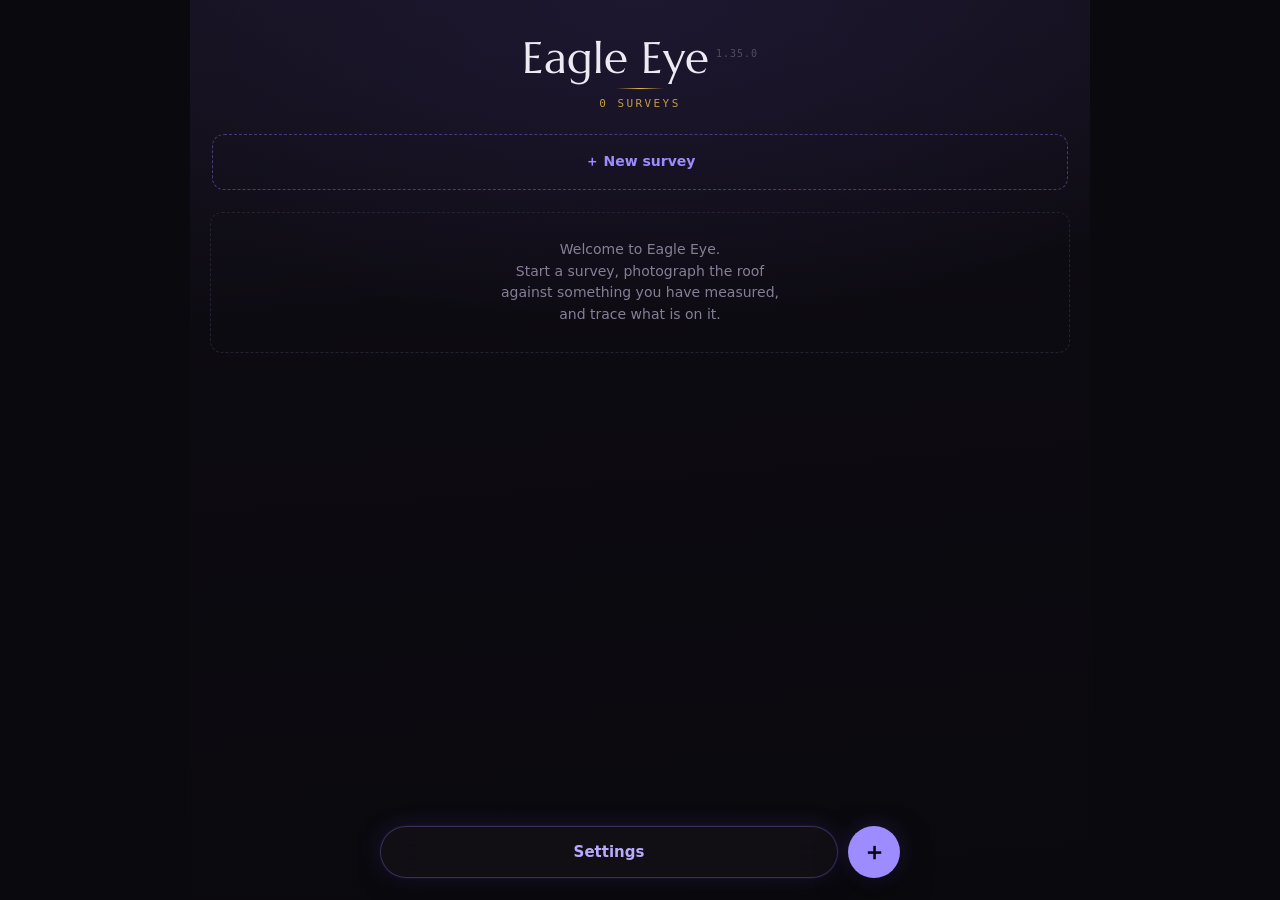
<file: index.html>
<!DOCTYPE html>
<html lang="en">
<head>
<meta charset="utf-8">
<meta name="viewport" content="width=device-width, initial-scale=1, viewport-fit=cover, user-scalable=no">
<title>Eagle Eye</title>
<meta name="description" content="Roof survey — dimensions, heights and a HelioScope-ready KML from an iPhone camera.">
<meta name="apple-mobile-web-app-capable" content="yes">
<meta name="mobile-web-app-capable" content="yes">
<meta name="apple-mobile-web-app-status-bar-style" content="black-translucent">
<meta name="apple-mobile-web-app-title" content="Eagle Eye">
<meta name="theme-color" content="#0A090D">
<link rel="manifest" href="manifest.webmanifest">
<link rel="apple-touch-icon" href="icons/icon-180.png">
<link rel="icon" href="icons/icon-192.png">
<link rel="preconnect" href="https://fonts.googleapis.com">
<link rel="preconnect" href="https://fonts.gstatic.com" crossorigin>
<link href="https://fonts.googleapis.com/css2?family=Marcellus&display=swap" rel="stylesheet">
<!-- ?v= is not decoration. With no build step these filenames never change, and a
     static host that sends Last-Modified without Cache-Control invites the browser
     to cache them heuristically — so a deploy can be invisible on the very first
     load, before any service worker exists to go to the network. Bump this on
     every release; the service worker matches with ignoreSearch, so its offline
     copy is unaffected. -->
<link rel="stylesheet" href="style.css?v=1.35.0">
</head>
<body>
<div id="app"></div>
<script src="geo.js?v=1.35.0"></script>
<script src="app.js?v=1.35.0"></script>
<!-- Inert in a browser; in the native shell it feeds ARKit pose and factory
     intrinsics into the same globals the sensor path writes. -->
<script src="native.js?v=1.35.0"></script>
</body>
</html>
</file>
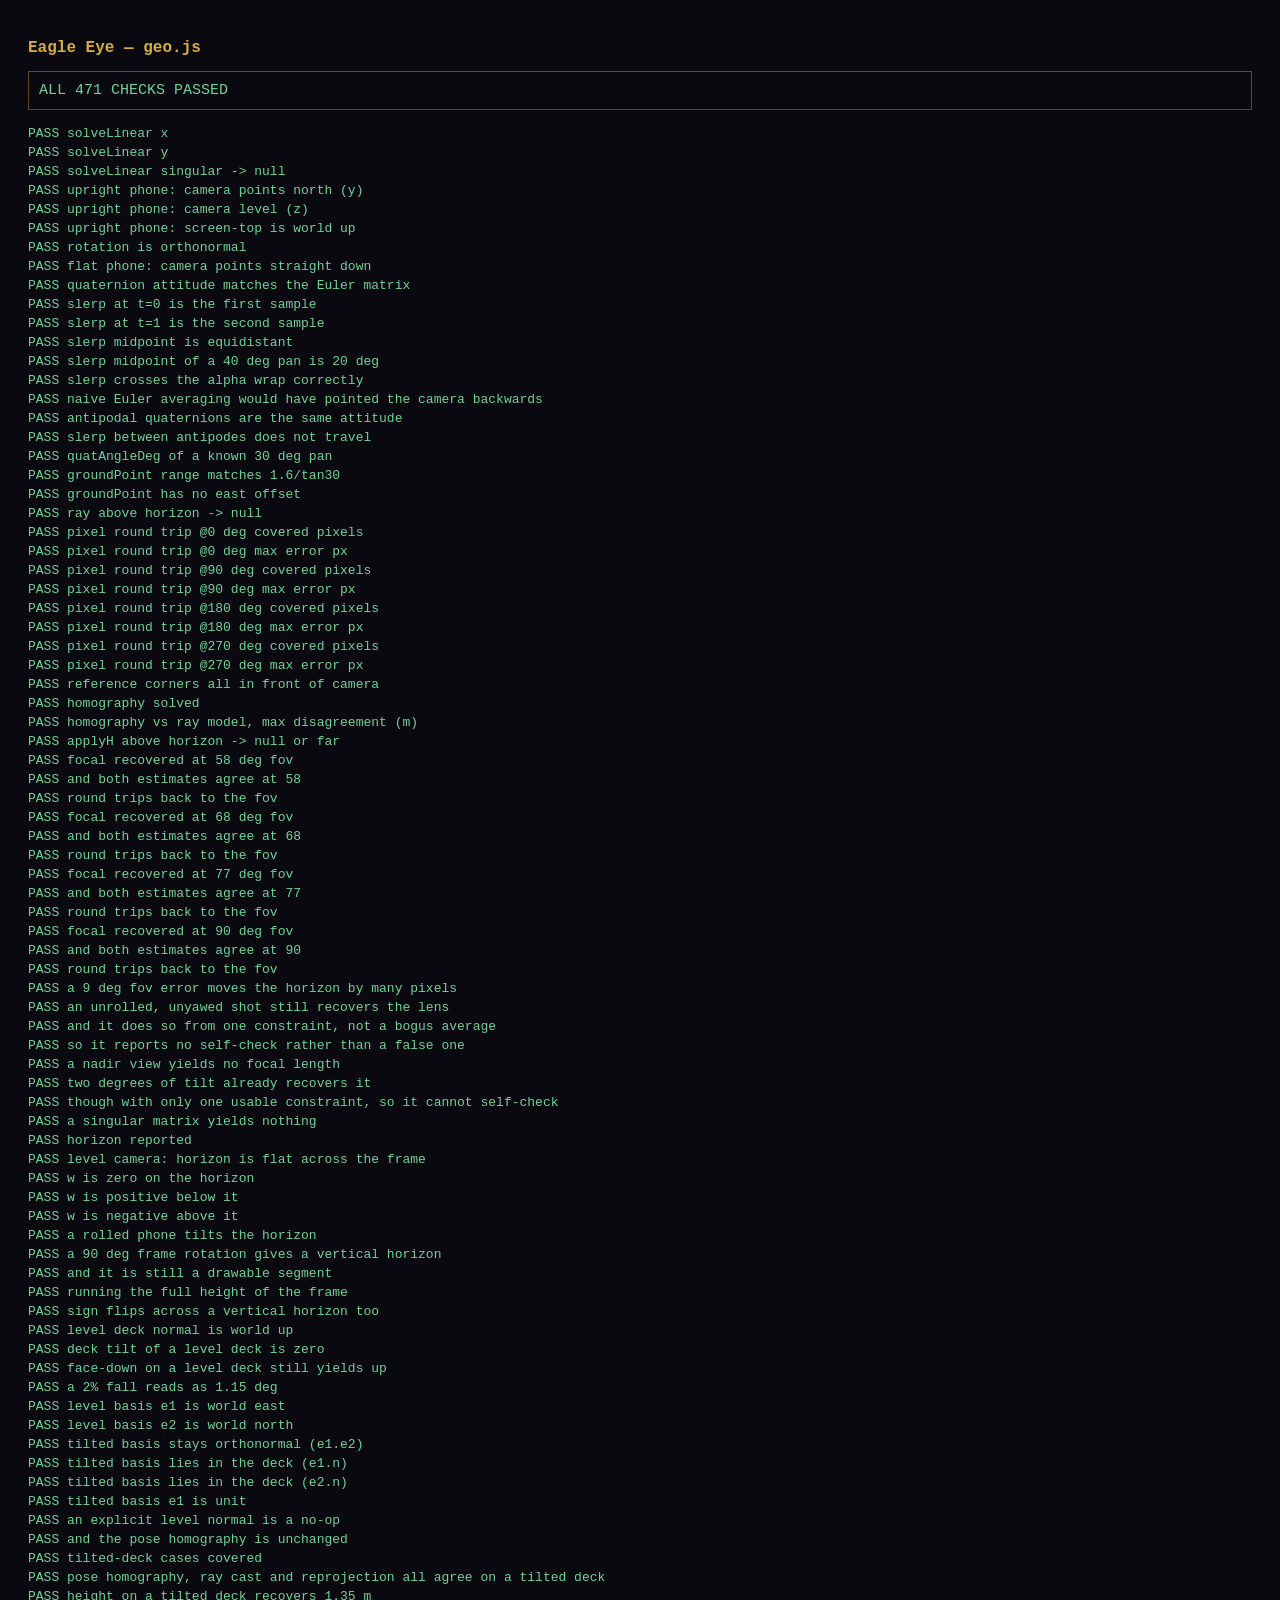
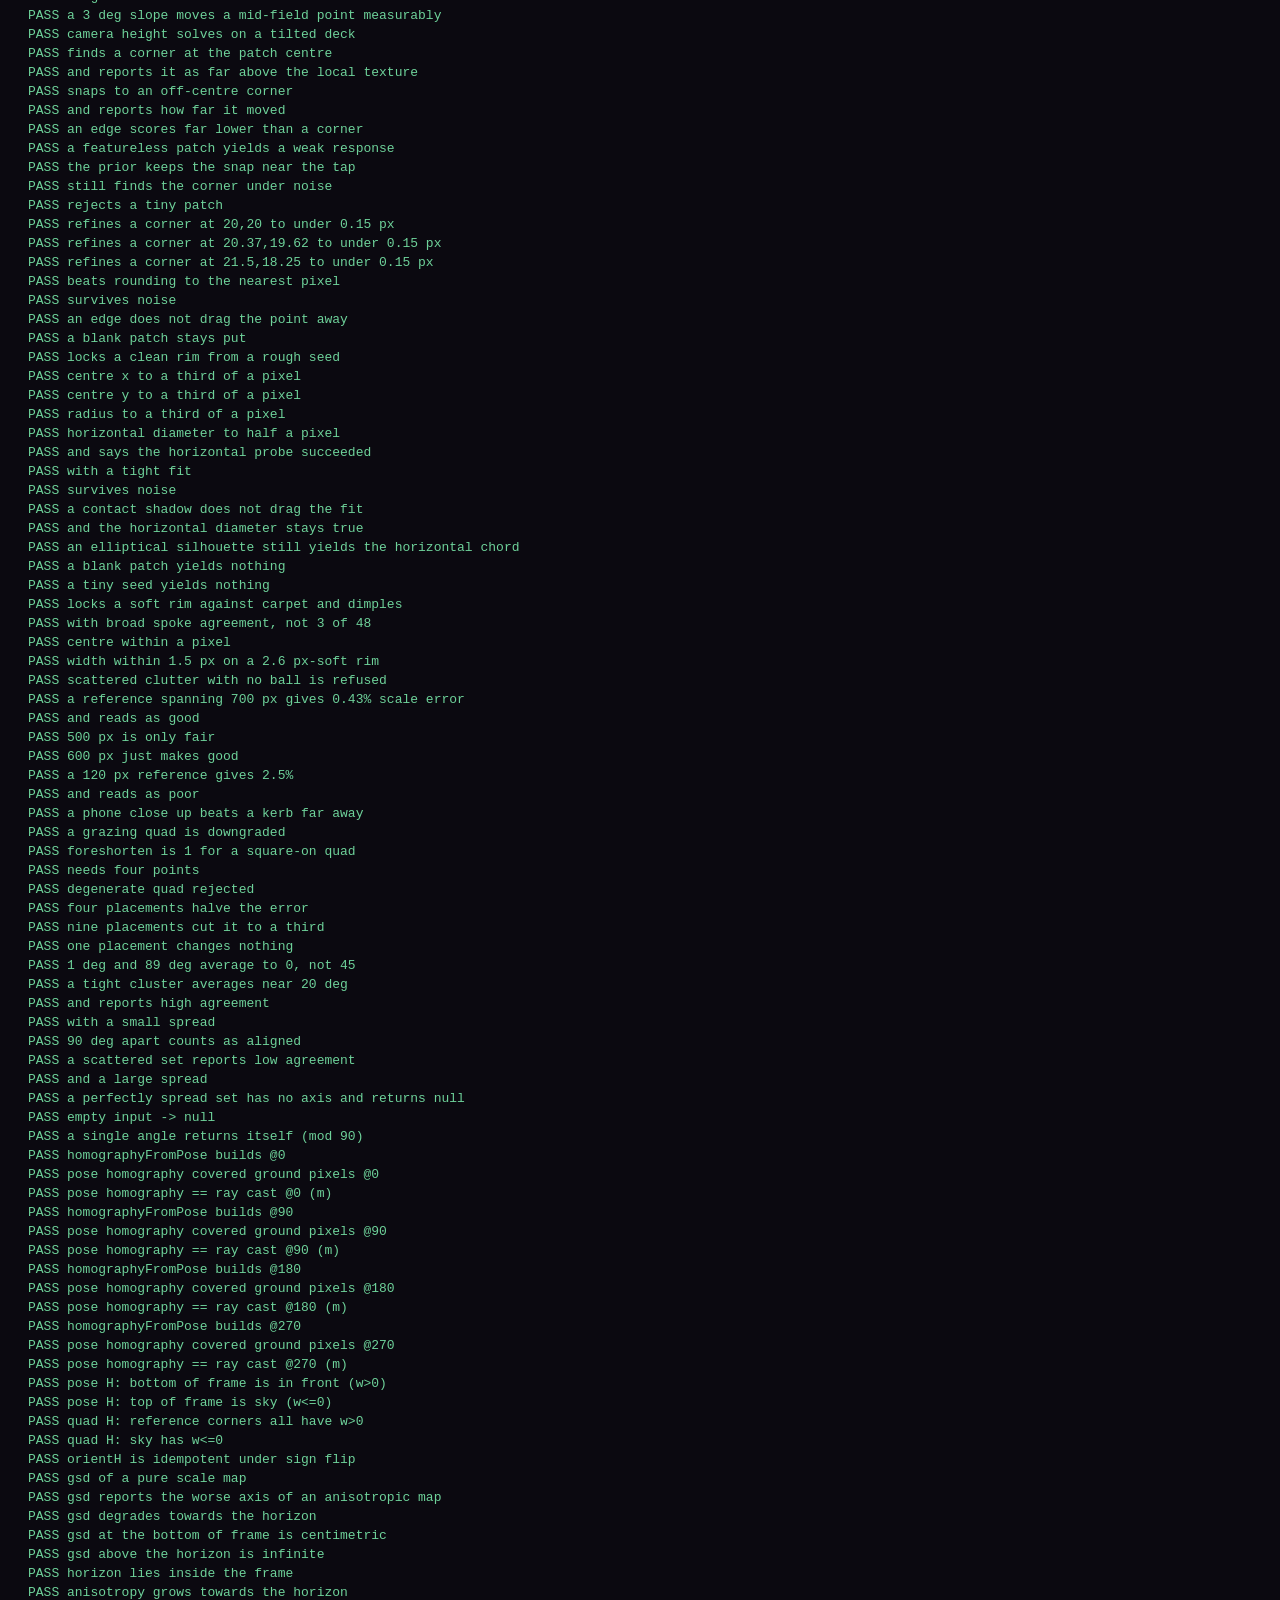
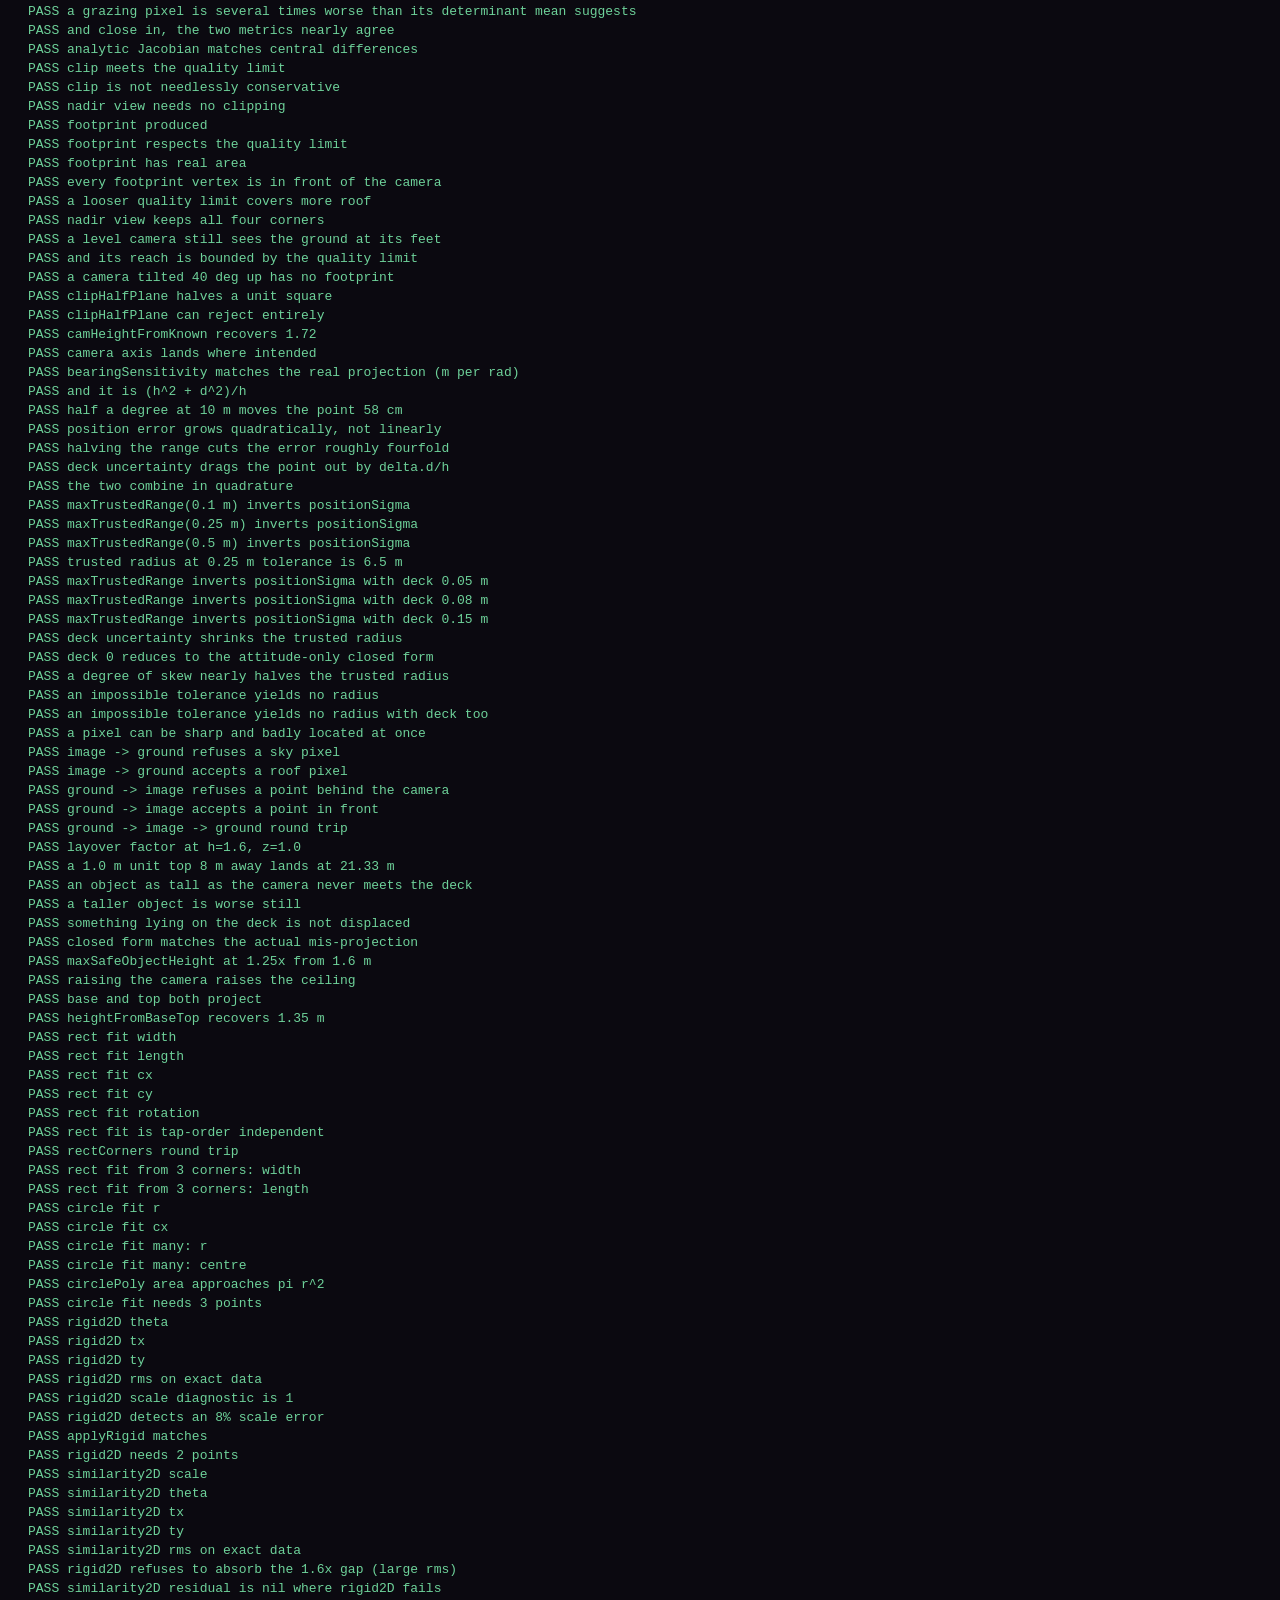
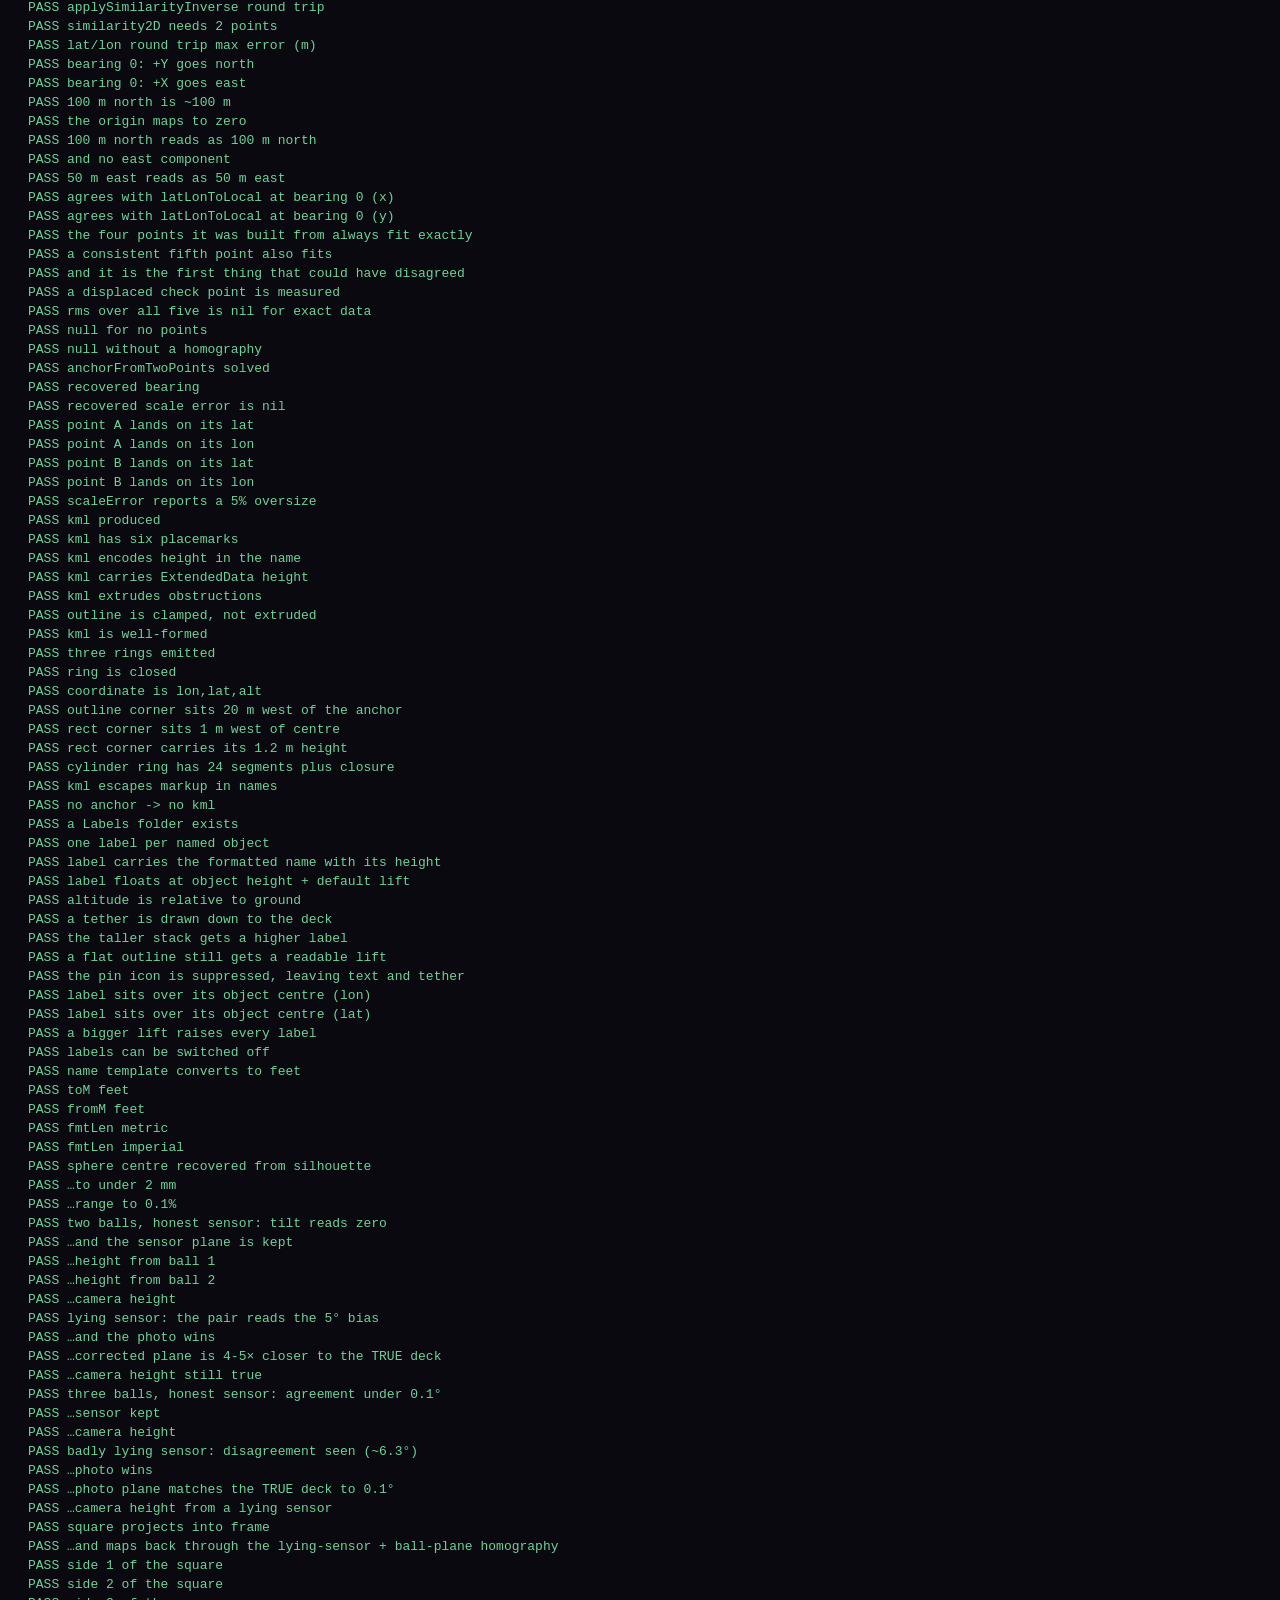
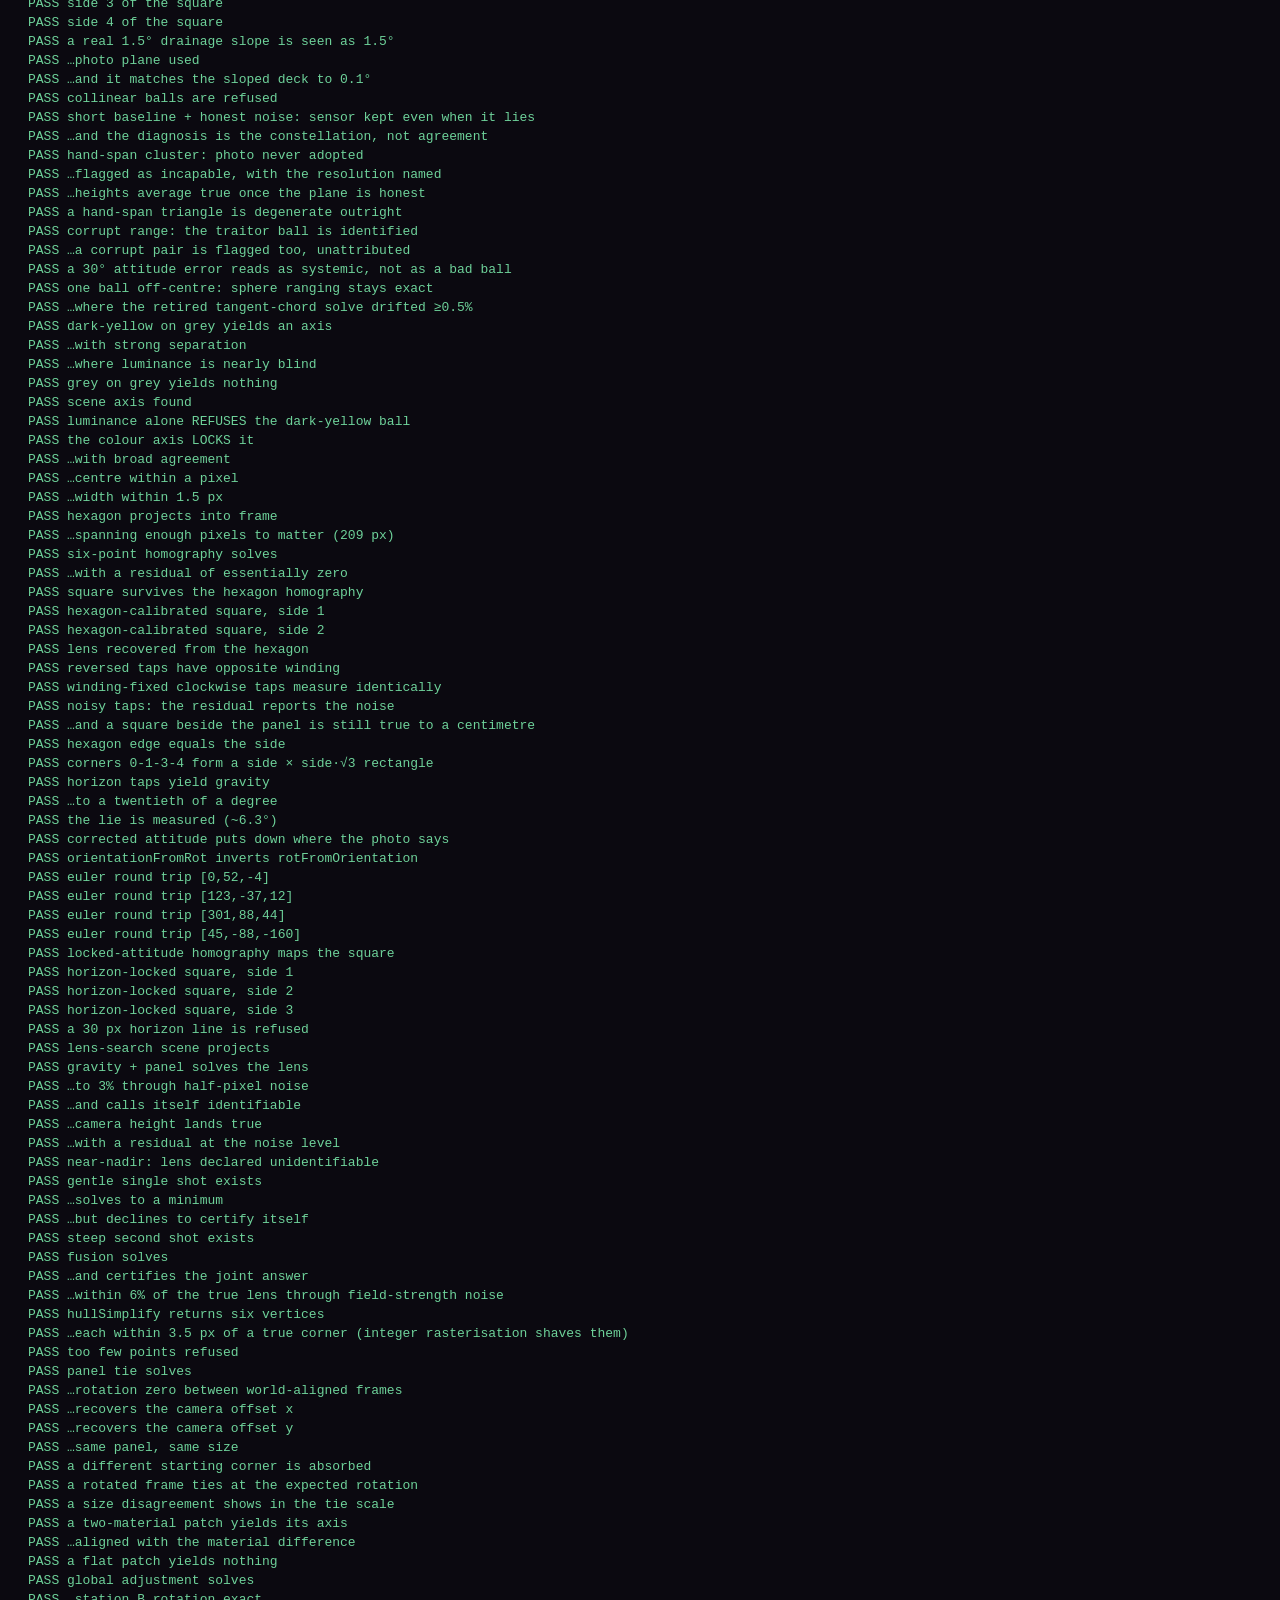
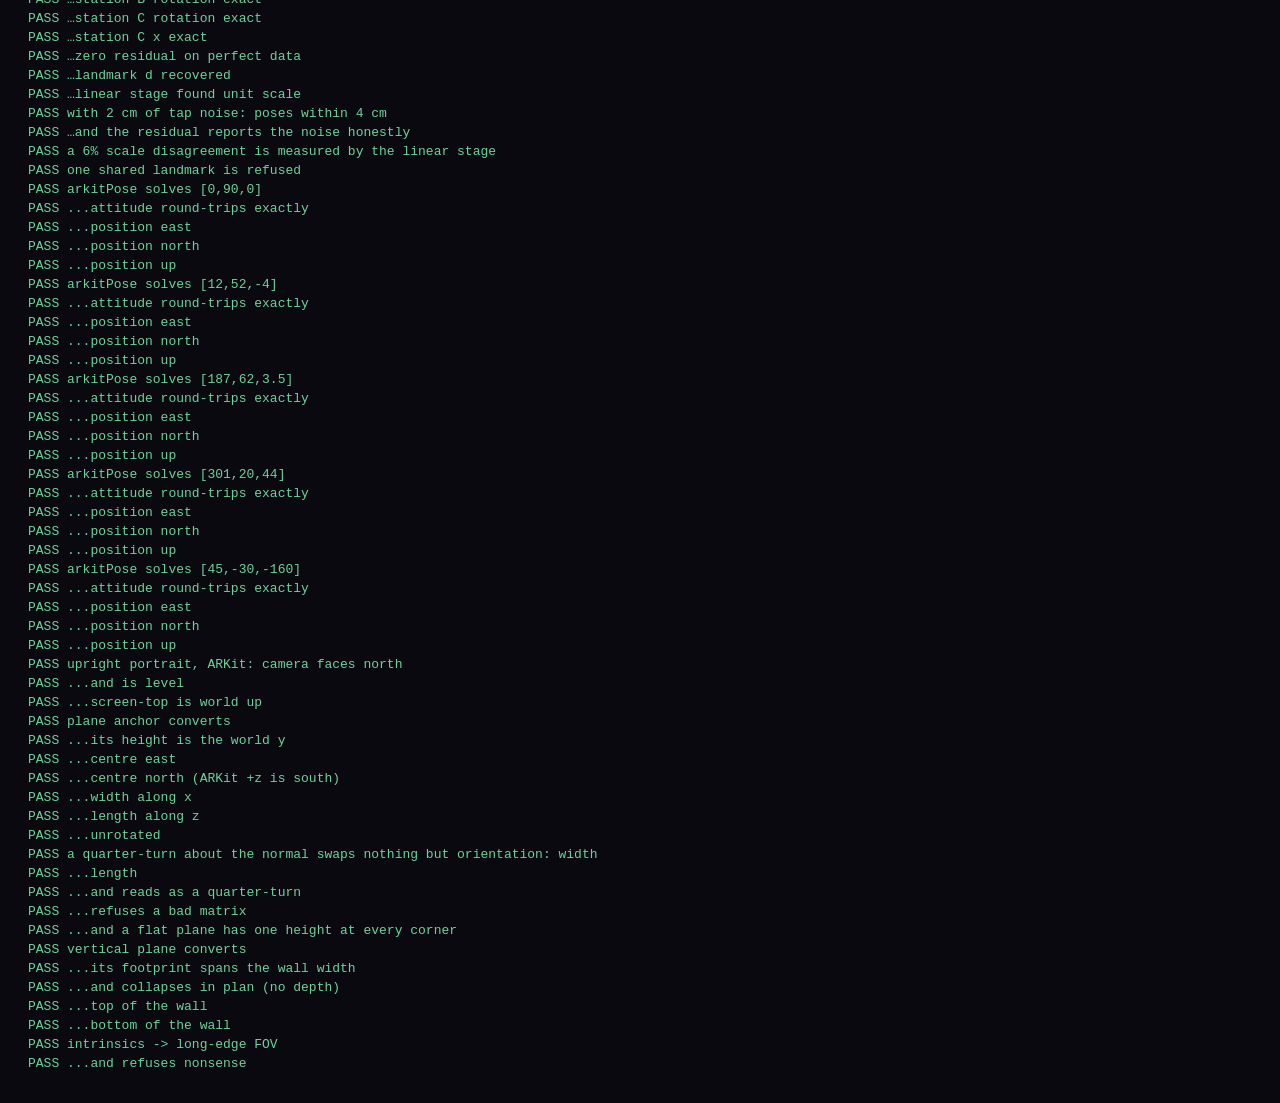
<file: tools/test-geo.html>
<!DOCTYPE html>
<html lang="en">
<head>
<meta charset="utf-8">
<title>Eagle Eye — geo.js tests</title>
<style>
  body { background:#0B0910; color:#F4F0E8; font:13px ui-monospace,Menlo,monospace; padding:20px; }
  h1 { font-size:16px; color:#D4AF37; }
  .ok { color:#6ED29A; } .bad { color:#E0897D; }
  #sum { font-size:15px; margin:14px 0; padding:10px; border:1px solid rgba(212,175,55,.4); }
  div.t { padding:2px 0; }
</style>
</head>
<body>
<h1>Eagle Eye — geo.js</h1>
<div id="sum"></div>
<div id="out"></div>
<script src="../geo.js"></script>
<script>
var pass = 0, fail = 0, lines = [];
function ok(name, cond, extra) {
  if (cond) { pass++; lines.push('<div class="t ok">PASS  ' + name + '</div>'); }
  else { fail++; lines.push('<div class="t bad">FAIL  ' + name + (extra ? '  — ' + extra : '') + '</div>'); }
}
function near(name, a, b, tol) {
  var d = Math.abs(a - b);
  ok(name, d <= tol, 'got ' + a + ' want ' + b + ' (d=' + d.toExponential(2) + ')');
}

/* ---- linear solve ---- */
(function () {
  var x = EE.solveLinear([[2, 1], [1, 3]], [5, 10]);
  near('solveLinear x', x[0], 1, 1e-9);
  near('solveLinear y', x[1], 3, 1e-9);
  ok('solveLinear singular -> null', EE.solveLinear([[1, 2], [2, 4]], [1, 2]) === null);
})();

/* ---- rotation matrix ---- */
(function () {
  var R = EE.rotFromOrientation(0, 90, 0);
  var camAxis = EE.applyM3(R, [0, 0, -1]);       /* rear camera looks down device -Z */
  near('upright phone: camera points north (y)', camAxis[1], 1, 1e-9);
  near('upright phone: camera level (z)', camAxis[2], 0, 1e-9);
  var up = EE.applyM3(R, [0, 1, 0]);
  near('upright phone: screen-top is world up', up[2], 1, 1e-9);

  /* orthonormal for an arbitrary attitude */
  var Q = EE.rotFromOrientation(37, 62, -18);
  var I = EE.mul3(Q, EE.transpose3(Q));
  var err = 0;
  [1, 0, 0, 0, 1, 0, 0, 0, 1].forEach(function (v, i) { err = Math.max(err, Math.abs(I[i] - v)); });
  near('rotation is orthonormal', err, 0, 1e-12);

  var Rflat = EE.rotFromOrientation(0, 0, 0);
  var down = EE.applyM3(Rflat, [0, 0, -1]);
  near('flat phone: camera points straight down', down[2], -1, 1e-9);
})();

/* ---- attitude quaternions ---- */
(function () {
  /* The quaternion path must reproduce the Euler matrix exactly, or frame
     attitudes and shutter attitudes would disagree. */
  var worst = 0;
  [[0,90,0],[37,62,-18],[180,10,80],[-140,-75,44],[359,89,-89],[0,0,0]].forEach(function (e) {
    var A = EE.rotFromOrientation(e[0], e[1], e[2]);
    var B = EE.quatToMatrix(EE.quatFromOrientation(e[0], e[1], e[2]));
    for (var i = 0; i < 9; i++) worst = Math.max(worst, Math.abs(A[i] - B[i]));
  });
  near('quaternion attitude matches the Euler matrix', worst, 0, 1e-12);

  /* Slerp endpoints and midpoint. */
  var qa = EE.quatFromOrientation(0, 60, 0), qb = EE.quatFromOrientation(40, 60, 0);
  near('slerp at t=0 is the first sample', EE.quatAngleDeg(EE.quatSlerp(qa, qb, 0), qa), 0, 1e-9);
  near('slerp at t=1 is the second sample', EE.quatAngleDeg(EE.quatSlerp(qa, qb, 1), qb), 0, 1e-9);
  near('slerp midpoint is equidistant',
       EE.quatAngleDeg(EE.quatSlerp(qa, qb, 0.5), qa) - EE.quatAngleDeg(EE.quatSlerp(qa, qb, 0.5), qb), 0, 1e-9);
  near('slerp midpoint of a 40 deg pan is 20 deg', EE.quatAngleDeg(EE.quatSlerp(qa, qb, 0.5), qa), 20, 1e-9);

  /* The wraparound that naive Euler interpolation gets catastrophically wrong:
     halfway between alpha 359 and alpha 1 must be alpha 0, not alpha 180. */
  var w1 = EE.quatFromOrientation(359, 60, 0), w2 = EE.quatFromOrientation(1, 60, 0);
  var mid = EE.quatSlerp(w1, w2, 0.5);
  near('slerp crosses the alpha wrap correctly',
       EE.quatAngleDeg(mid, EE.quatFromOrientation(0, 60, 0)), 0, 1e-9);
  ok('naive Euler averaging would have pointed the camera backwards',
     Math.abs((359 + 1) / 2 - 180) < 1e-9);

  /* Antipodal representations are the same rotation and must not spin the long way. */
  var q = EE.quatFromOrientation(20, 55, 3);
  var negq = [-q[0], -q[1], -q[2], -q[3]];
  near('antipodal quaternions are the same attitude', EE.quatAngleDeg(q, negq), 0, 1e-6);
  near('slerp between antipodes does not travel', EE.quatAngleDeg(EE.quatSlerp(q, negq, 0.5), q), 0, 1e-6);

  near('quatAngleDeg of a known 30 deg pan',
       EE.quatAngleDeg(EE.quatFromOrientation(0, 90, 0), EE.quatFromOrientation(30, 90, 0)), 30, 1e-9);
})();

/* ---- ray cast: closed-form check ---- */
(function () {
  /* alpha 0, beta 60 -> camera depressed 30 deg below horizon, facing north. */
  var R = EE.rotFromOrientation(0, 60, 0);
  var g = EE.groundPoint([0, 0, -1], R, 1.6, 0);
  near('groundPoint range matches 1.6/tan30', g.y, 1.6 / Math.tan(30 * Math.PI / 180), 1e-9);
  near('groundPoint has no east offset', g.x, 0, 1e-12);
  ok('ray above horizon -> null', EE.groundPoint([0, 0, -1], EE.rotFromOrientation(0, 100, 0), 1.6, 0) === null);
})();

/* ---- pixel <-> ground round trip, portrait and landscape ---- */
[0, 90, 180, 270].forEach(function (ang) {
  var W = 1440, H = 1920, f = EE.focalFromFov(69, Math.max(W, H));
  var R = EE.rotFromOrientation(23, 58, -7), camH = 1.55;
  var worst = 0, tested = 0;
  for (var px = 200; px <= W - 200; px += 400) {
    for (var py = 200; py <= H - 200; py += 400) {
      var ray = EE.rayForPixel(px, py, W, H, f, ang);
      var gp = EE.groundPoint(ray, R, camH, 0);
      if (!gp) continue;
      var back = EE.projectToPixel(gp, R, camH, W, H, f, ang, 0);
      if (!back) { worst = Infinity; continue; }
      worst = Math.max(worst, Math.hypot(back.x - px, back.y - py));
      tested++;
    }
  }
  ok('pixel round trip @' + ang + ' deg covered pixels', tested >= 4, 'tested=' + tested);
  near('pixel round trip @' + ang + ' deg max error px', worst, 0, 1e-6);
});

/* ---- homography agrees with the ray model ----
   Synthesise a camera, project four known ground corners into pixels, solve the
   homography from those alone, then check it reproduces the ray model elsewhere.
   This cross-validates the two independent engines against each other. */
(function () {
  var W = 1440, H = 1920, f = EE.focalFromFov(69, H);
  var R = EE.rotFromOrientation(15, 55, 4), camH = 1.6;

  var refGround = EE.rectRefCorners(2.4, 1.2).map(function (p) { return { x: p.x + 1, y: p.y + 4 }; });
  var refPix = refGround.map(function (p) { return EE.projectToPixel(p, R, camH, W, H, f, 0, 0); });
  ok('reference corners all in front of camera', refPix.every(Boolean));

  var Href = EE.rectRefCorners(2.4, 1.2);
  var Hm = EE.homographyFromQuad(refPix, Href);
  ok('homography solved', !!Hm);

  /* Any other pixel: homography result should match the ray model, offset by the
     same (1,4) shift that separates the two coordinate frames. */
  var worst = 0;
  for (var px = 300; px < W - 300; px += 300) {
    for (var py = 900; py < H - 200; py += 300) {
      var g = EE.groundPoint(EE.rayForPixel(px, py, W, H, f, 0), R, camH, 0);
      if (!g) continue;
      var hp = EE.applyH(Hm, { x: px, y: py });
      if (!hp) { worst = Infinity; continue; }
      worst = Math.max(worst, Math.hypot(hp.x - (g.x - 1), hp.y - (g.y - 4)));
    }
  }
  near('homography vs ray model, max disagreement (m)', worst, 0, 1e-6);

  ok('applyH above horizon -> null or far', (function () {
    var p = EE.applyH(Hm, { x: 720, y: 5 });
    return p === null || Math.abs(p.y) > 100;
  })());
})();

/* ---- focal length recovered from a homography ---- */
(function () {
  var W = 1080, H = 1440;

  /* Synthesise a camera at a KNOWN focal length, project a rectangle, solve the
     homography from those four corners alone, and see if f comes back. */
  [58, 68, 77, 90].forEach(function (fovDeg) {
    var f = EE.focalFromFov(fovDeg, Math.max(W, H));
    var R = EE.rotFromOrientation(11, 57, -5), camH = 1.55;
    var ref = EE.rectRefCorners(2.4, 1.2);
    var pix = ref.map(function (p) {
      return EE.projectToPixel({ x: p.x + 1, y: p.y + 4 }, R, camH, W, H, f, 0, 0);
    });
    var Hm = EE.homographyFromQuad(pix, ref);
    var got = EE.focalFromHomography(Hm, W, H);
    ok('focal recovered at ' + fovDeg + ' deg fov', got && Math.abs(got.f - f) / f < 1e-6,
       got && (got.f.toFixed(1) + ' vs ' + f.toFixed(1)));
    ok('  and both estimates agree at ' + fovDeg, got.disagree < 1e-6, got && got.disagree);
    near('  round trips back to the fov', EE.fovFromFocalLong(got.f, Math.max(W, H)), fovDeg, 1e-6);
  });

  /* The regression this exists for: assuming 68 deg when the lens is 77 deg puts
     the horizon badly wrong, and the recovered value says so. */
  var fTrue = EE.focalFromFov(77, Math.max(W, H));
  var fAssumed = EE.focalFromFov(68, Math.max(W, H));
  var R2 = EE.rotFromOrientation(0, 58, 0);
  var hTrue = EE.homographyFromPose(R2, 1.55, fTrue, W, H, 0);
  var hAssumed = EE.homographyFromPose(R2, 1.55, fAssumed, W, H, 0);
  var horA = EE.horizonLine(hTrue, W, H), horB = EE.horizonLine(hAssumed, W, H);
  ok('a 9 deg fov error moves the horizon by many pixels',
     Math.abs(horA.y0 - horB.y0) > 25, Math.abs(horA.y0 - horB.y0).toFixed(0) + ' px');

  /* The everyday degeneracy, and the one that produced a confident wrong answer:
     no roll and no yaw relative to the reference, so one constraint's denominator
     collapses to floating-point noise. It must fall back to the constraint that
     still works rather than average in garbage. */
  (function () {
    var fx = EE.focalFromFov(77, Math.max(W, H));
    var Rlevel = EE.rotFromOrientation(0, 58, 0);       /* alpha 0, gamma 0 */
    var ref = EE.rectRefCorners(2.4, 1.2);
    var pix = ref.map(function (p) {
      return EE.projectToPixel({ x: p.x - 1.2, y: p.y + 2.0 }, Rlevel, 1.55, W, H, fx, 0, 0);
    });
    var got = EE.focalFromHomography(EE.homographyFromQuad(pix, ref), W, H);
    ok('an unrolled, unyawed shot still recovers the lens',
       got && Math.abs(got.f - fx) / fx < 1e-6, got && (got.f.toFixed(1) + ' vs ' + fx.toFixed(1)));
    ok('and it does so from one constraint, not a bogus average',
       got && got.fOrtho === null && got.fEqual != null,
       got && ('ortho=' + got.fOrtho + ' equal=' + (got.fEqual && got.fEqual.toFixed(1))));
    ok('so it reports no self-check rather than a false one', got && got.disagree === null);
  })();

  /* Straight down is the genuinely degenerate case: a fronto-parallel plane makes
     the homography a similarity, both perspective terms vanish, and there is no
     focal length to be had. It must return nothing rather than a confident guess. */
  var fx = EE.focalFromFov(68, Math.max(W, H));
  var refF = EE.rectRefCorners(2.4, 1.2);
  var nadir = refF.map(function (p) {
    return EE.projectToPixel({ x: p.x - 1.2, y: p.y - 0.6 },
      EE.rotFromOrientation(0, 0, 0), 3.0, W, H, fx, 0, 0);
  });
  var hNadir = EE.homographyFromQuad(nadir, refF);
  ok('a nadir view yields no focal length', EE.focalFromHomography(hNadir, W, H) === null,
     JSON.stringify(EE.focalFromHomography(hNadir, W, H)));

  /* But it needs very little tilt to work — 2 degrees is already enough, which
     matters because it means almost any real shot can calibrate its own lens. */
  var tilted = refF.map(function (p) {
    return EE.projectToPixel({ x: p.x - 1.2, y: p.y - 0.6 },
      EE.rotFromOrientation(0, 2, 0), 3.0, W, H, fx, 0, 0);
  });
  var got2 = EE.focalFromHomography(EE.homographyFromQuad(tilted, refF), W, H);
  ok('two degrees of tilt already recovers it', got2 && Math.abs(got2.f - fx) / fx < 1e-6,
     got2 && got2.f.toFixed(1) + ' vs ' + fx.toFixed(1));
  ok('though with only one usable constraint, so it cannot self-check',
     got2.disagree === null, got2.disagree);

  ok('a singular matrix yields nothing', EE.focalFromHomography([1,0,0, 2,0,0, 3,0,0], W, H) === null);
})();

/* ---- horizon line ---- */
(function () {
  var W = 1080, H = 1440, f = EE.focalFromFov(68, Math.max(W, H));
  var R = EE.rotFromOrientation(0, 58, 0);
  var Hm = EE.homographyFromPose(R, 1.55, f, W, H, 0);
  var hor = EE.horizonLine(Hm, W, H);
  ok('horizon reported', !!hor);
  near('level camera: horizon is flat across the frame', hor.y0, hor.y1, 1e-9);

  /* w must be exactly zero on the reported line, and positive below it. */
  var wAt = function (x, y) { return Hm[6]*x + Hm[7]*y + Hm[8]; };
  near('w is zero on the horizon', wAt(0, hor.y0), 0, 1e-12);
  ok('w is positive below it', wAt(W/2, hor.y0 + 50) > 0);
  ok('w is negative above it', wAt(W/2, hor.y0 - 50) < 0);

  /* Rolling the phone must tilt the horizon in the image. */
  var rolled = EE.homographyFromPose(EE.rotFromOrientation(0, 58, 20), 1.55, f, W, H, 0);
  var hr = EE.horizonLine(rolled, W, H);
  ok('a rolled phone tilts the horizon', Math.abs(hr.y0 - hr.y1) > 100,
     Math.abs(hr.y0 - hr.y1).toFixed(0) + ' px across the frame');

  /* A wrongly-rotated frame turns the horizon vertical. The y = f(x) form alone
     returned nothing here, which hid the very failure this is meant to expose. */
  var sideways = EE.homographyFromPose(R, 1.55, f, W, H, 90);
  var hs = EE.horizonLine(sideways, W, H);
  ok('a 90 deg frame rotation gives a vertical horizon', hs && hs.steep, JSON.stringify(hs));
  ok('and it is still a drawable segment',
     hs && isFinite(hs.x0) && isFinite(hs.x1) && isFinite(hs.y0) && isFinite(hs.y1));
  near('running the full height of the frame', Math.abs(hs.y1 - hs.y0), H, 1e-9);

  /* w must still flip sign across it, whichever way it runs. */
  var wS = function (x, y) { return sideways[6]*x + sideways[7]*y + sideways[8]; };
  var mx = (hs.x0 + hs.x1) / 2, my = (hs.y0 + hs.y1) / 2;
  ok('sign flips across a vertical horizon too', wS(mx - 60, my) * wS(mx + 60, my) < 0);
})();

/* ---- the deck plane from gravity ---- */
(function () {
  var D = Math.PI / 180;

  /* A phone lying face-up on a level deck reports the normal as world up. */
  var flat = EE.normalFromAttitude(0, 0, 0, false);
  near('level deck normal is world up', flat[2], 1, 1e-12);
  near('deck tilt of a level deck is zero', EE.deckTiltDeg(flat), 0, 1e-12);

  /* Face down, the device +Z points into the deck, so the sign must flip. */
  var down = EE.normalFromAttitude(0, 180, 0, true);
  near('face-down on a level deck still yields up', down[2], 1, 1e-9);

  /* A 2% drainage fall is 1.15 deg, which the reading must actually show. */
  var slope = EE.normalFromAttitude(0, 1.1458, 0, false);
  near('a 2% fall reads as 1.15 deg', EE.deckTiltDeg(slope), 1.1458, 1e-4);

  var b = EE.deckBasis(flat);
  near('level basis e1 is world east', b.e1[0], 1, 1e-12);
  near('level basis e2 is world north', b.e2[1], 1, 1e-12);

  var bs = EE.deckBasis(slope);
  var dot = function (u, v) { return u[0]*v[0] + u[1]*v[1] + u[2]*v[2]; };
  near('tilted basis stays orthonormal (e1.e2)', dot(bs.e1, bs.e2), 0, 1e-12);
  near('tilted basis lies in the deck (e1.n)', dot(bs.e1, slope), 0, 1e-12);
  near('tilted basis lies in the deck (e2.n)', dot(bs.e2, slope), 0, 1e-12);
  near('tilted basis e1 is unit', Math.hypot(bs.e1[0],bs.e1[1],bs.e1[2]), 1, 1e-12);

  /* Passing a level normal explicitly must change nothing anywhere. */
  var W = 1080, H = 1440, f = EE.focalFromFov(68, Math.max(W,H));
  var R = EE.rotFromOrientation(17, 57, -4), camH = 1.55;
  var worst = 0;
  for (var px = 120; px < W; px += 260) {
    for (var py = 700; py < H; py += 260) {
      var a1 = EE.groundPoint(EE.rayForPixel(px,py,W,H,f,0), R, camH, 0);
      var a2 = EE.groundPoint(EE.rayForPixel(px,py,W,H,f,0), R, camH, 0, [0,0,1]);
      if (!a1 || !a2) continue;
      worst = Math.max(worst, Math.hypot(a1.x-a2.x, a1.y-a2.y));
    }
  }
  near('an explicit level normal is a no-op', worst, 0, 1e-12);

  var Hl = EE.homographyFromPose(R, camH, f, W, H, 0);
  var Hn = EE.homographyFromPose(R, camH, f, W, H, 0, [0,0,1]);
  var hw = 0; for (var i=0;i<9;i++) hw = Math.max(hw, Math.abs(Hl[i]-Hn[i]));
  near('and the pose homography is unchanged', hw, 0, 1e-12);

  /* On a TILTED deck the whole chain must stay self-consistent. */
  var n = EE.normalFromAttitude(0, 2.5, 1.5, false);
  var Ht = EE.homographyFromPose(R, camH, f, W, H, 0, n);
  var worstT = 0, cases = 0;
  for (px = 120; px < W; px += 200) {
    for (py = 760; py < H; py += 200) {
      var g = EE.groundPoint(EE.rayForPixel(px,py,W,H,f,0), R, camH, 0, n);
      if (!g) continue;
      var viaH = EE.applyH(Ht, {x:px, y:py});
      if (!viaH) { worstT = Infinity; continue; }
      worstT = Math.max(worstT, Math.hypot(viaH.x-g.x, viaH.y-g.y));
      var back = EE.projectToPixel(g, R, camH, W, H, f, 0, 0, n);
      worstT = Math.max(worstT, Math.hypot(back.x-px, back.y-py) * 1e-6);
      cases++;
    }
  }
  ok('tilted-deck cases covered', cases > 8, cases);
  near('pose homography, ray cast and reprojection all agree on a tilted deck', worstT, 0, 1e-8);

  /* Height still comes back right when the deck is not level. */
  var base = {x: 1.2, y: 7.0}, objH = 1.35;
  var bp = EE.projectToPixel(base, R, camH, W, H, f, 0, 0, n);
  var tp = EE.projectToPixel(base, R, camH, W, H, f, 0, objH, n);
  var gb = EE.groundPoint(EE.rayForPixel(bp.x,bp.y,W,H,f,0), R, camH, 0, n);
  var hm = EE.heightFromBaseTop(gb, EE.rayForPixel(tp.x,tp.y,W,H,f,0), R, camH, n);
  near('height on a tilted deck recovers 1.35 m', hm, objH, 1e-8);

  /* Ignoring a real slope costs range error, which is the point of measuring it. */
  var gTilt = EE.groundPoint(EE.rayForPixel(W/2, H*0.72, W,H,f,0), R, camH, 0, n);
  var gFlat = EE.groundPoint(EE.rayForPixel(W/2, H*0.72, W,H,f,0), R, camH, 0);
  ok('a 3 deg slope moves a mid-field point measurably',
     Math.hypot(gTilt.x-gFlat.x, gTilt.y-gFlat.y) > 0.05,
     Math.hypot(gTilt.x-gFlat.x, gTilt.y-gFlat.y).toFixed(3) + ' m');

  /* Scale-from-known-length must work on a tilted deck too. */
  var pa = EE.projectToPixel({x:-1.5,y:6}, R, 1.72, W,H,f,0,0,n);
  var pb = EE.projectToPixel({x: 1.5,y:6}, R, 1.72, W,H,f,0,0,n);
  var solved = EE.camHeightFromKnown(
      EE.rayForPixel(pa.x,pa.y,W,H,f,0), EE.rayForPixel(pb.x,pb.y,W,H,f,0), R, 3.0, n);
  near('camera height solves on a tilted deck', solved, 1.72, 1e-9);
})();

/* ---- corner snapping ---- */
(function () {
  /* A synthetic dark quadrant on a light field: the corner is at (cx, cy). */
  var mk = function (w, h, cx, cy, noise) {
    var g = new Float32Array(w * h);
    for (var y = 0; y < h; y++) for (var x = 0; x < w; x++) {
      var v = (x < cx && y < cy) ? 40 : 200;
      if (noise) v += ((x * 7919 + y * 104729) % 17 - 8) * noise;
      g[y * w + x] = v;
    }
    return g;
  };

  var N = 41;
  var c = EE.bestCorner(mk(N, N, 20, 20, 0), N, N, 8);
  ok('finds a corner at the patch centre', c && Math.hypot(c.x - 19.5, c.y - 19.5) <= 1.5,
     c && (c.x + ',' + c.y));
  ok('and reports it as far above the local texture', c.ratio > 20, c.ratio.toFixed(1));

  /* Offset corner: it must snap TO the corner, not stay at the tap. */
  var off = EE.bestCorner(mk(N, N, 26, 15, 0), N, N, 8);
  ok('snaps to an off-centre corner', Math.hypot(off.x - 25.5, off.y - 14.5) <= 1.5,
     off.x + ',' + off.y);
  ok('and reports how far it moved', off.dist > 4, off.dist.toFixed(1));

  /* A straight EDGE is not a corner — Shi-Tomasi must not reward it. */
  var edge = new Float32Array(N * N);
  for (var y = 0; y < N; y++) for (var x = 0; x < N; x++) edge[y * N + x] = x < 20 ? 40 : 200;
  var e = EE.bestCorner(edge, N, N, 8);
  ok('an edge scores far lower than a corner', e.lambda < c.lambda / 50,
     e.lambda.toFixed(1) + ' vs ' + c.lambda.toFixed(1));

  /* Blank membrane must not manufacture a corner from noise. */
  var blank = new Float32Array(N * N);
  for (var i = 0; i < blank.length; i++) blank[i] = 128 + ((i * 7919) % 5 - 2) * 0.4;
  var bl = EE.bestCorner(blank, N, N, 8);
  ok('a featureless patch yields a weak response', bl.lambda < c.lambda / 200,
     bl.lambda.toFixed(2));

  /* The distance prior must stop it wandering to a better corner far away. */
  var two = mk(N, N, 21, 21, 0);
  for (y = 0; y < 6; y++) for (var x2 = 0; x2 < 6; x2++) two[y * N + x2] = 255;  // strong far corner
  var pick = EE.bestCorner(two, N, N, 5);
  ok('the prior keeps the snap near the tap', Math.hypot(pick.x - 20, pick.y - 20) < 8,
     pick.x + ',' + pick.y);

  /* Survives noise. */
  var noisy = EE.bestCorner(mk(N, N, 20, 20, 1.5), N, N, 8);
  ok('still finds the corner under noise', Math.hypot(noisy.x - 19.5, noisy.y - 19.5) <= 2,
     noisy.x + ',' + noisy.y);

  ok('rejects a tiny patch', EE.bestCorner(new Float32Array(16), 4, 4, 2) === null);
})();

/* ---- sub-pixel corner refinement ---- */
(function () {
  var N = 41;
  /* An anti-aliased quadrant corner: each pixel takes the fraction of its area
     that falls inside the dark quadrant, so the true corner sits at an exact
     fractional position and can be recovered or missed measurably. */
  var mk = function (cx, cy, noise) {
    var g = new Float32Array(N * N);
    var cl = function (v) { return v < 0 ? 0 : v > 1 ? 1 : v; };
    for (var y = 0; y < N; y++) for (var x = 0; x < N; x++) {
      /* Sample index x IS the pixel centre, so its area runs x-0.5 to x+0.5.
         Treating it as x to x+1 puts the synthetic corner half a pixel off and
         makes a correct refiner look biased. */
      var cover = cl(cx - x + 0.5) * cl(cy - y + 0.5);
      var v = 235 - 195 * cover;
      if (noise) v += ((x * 7919 + y * 104729) % 13 - 6) * noise;
      g[y * N + x] = v;
    }
    return g;
  };

  [[20.0, 20.0], [20.37, 19.62], [21.5, 18.25]].forEach(function (c) {
    var g = mk(c[0], c[1], 0);
    var r = EE.refineCorner(g, N, N, Math.round(c[0]), Math.round(c[1]), 5, 10);
    var err = Math.hypot(r.x - c[0], r.y - c[1]);
    ok('refines a corner at ' + c[0] + ',' + c[1] + ' to under 0.15 px', err < 0.15,
       'off by ' + err.toFixed(3) + ' px (' + r.x.toFixed(2) + ',' + r.y.toFixed(2) + ')');
  });

  /* The point of it: better than the whole-pixel answer it starts from. */
  var target = [20.42, 19.63];
  var g2 = mk(target[0], target[1], 0);
  var whole = Math.hypot(20 - target[0], 20 - target[1]);
  var refined = EE.refineCorner(g2, N, N, 20, 20, 5, 10);
  ok('beats rounding to the nearest pixel',
     Math.hypot(refined.x - target[0], refined.y - target[1]) < whole / 3,
     whole.toFixed(3) + ' px -> ' + Math.hypot(refined.x-target[0], refined.y-target[1]).toFixed(3) + ' px');

  /* Robust to sensor noise. */
  var noisy = EE.refineCorner(mk(20.3, 19.7, 1.2), N, N, 20, 20, 5, 10);
  ok('survives noise', Math.hypot(noisy.x - 20.3, noisy.y - 19.7) < 0.4,
     Math.hypot(noisy.x-20.3, noisy.y-19.7).toFixed(3) + ' px');

  /* A straight edge has no corner to find, and the solve must not invent one. */
  var edge = new Float32Array(N * N);
  for (var y = 0; y < N; y++) for (var x = 0; x < N; x++) edge[y * N + x] = x < 20 ? 40 : 235;
  var e = EE.refineCorner(edge, N, N, 20, 20, 5, 10);
  ok('an edge does not drag the point away', e.moved < 1.5, e.moved.toFixed(2) + ' px');

  /* Nor does a blank patch. */
  var blank = new Float32Array(N * N);
  for (var i = 0; i < blank.length; i++) blank[i] = 128;
  var b = EE.refineCorner(blank, N, N, 20, 20, 5, 10);
  ok('a blank patch stays put', b.x === 20 && b.y === 20, b.x + ',' + b.y);
})();

/* ---- ball rim refinement ---- */
(function () {
  var W = 128, HH = 128;
  /* Anti-aliased light disk on a dark field — a white ball on membrane. The true
     edge is where intensity crosses the midpoint, at exactly r by construction. */
  var mkDisk = function (cx, cy, rx, ry, noise, blob) {
    var g = new Float32Array(W * HH);
    var cl = function (v) { return v < 0 ? 0 : v > 1 ? 1 : v; };
    for (var y = 0; y < HH; y++) for (var x = 0; x < W; x++) {
      var d = Math.sqrt(((x - cx) / rx) * ((x - cx) / rx) + ((y - cy) / ry) * ((y - cy) / ry));
      var v = 110 + 120 * cl(((1 - d) * Math.min(rx, ry)) / 1.2 + 0.5);
      if (blob) {
        /* a contact-shadow stand-in: a dark patch tangent below the ball */
        var bd = Math.hypot(x - cx, y - (cy + ry * 1.1));
        if (bd < ry * 0.55 && d > 1) v = 60;
      }
      if (noise) v += ((x * 7919 + y * 104729) % 13 - 6) * noise;
      g[y * W + x] = v;
    }
    return g;
  };

  /* Seeded well off in centre and 17% small: must still lock on. */
  var f1 = EE.refineCircleEdge(mkDisk(60.37, 58.62, 24.3, 24.3, 0, false), W, HH, 64, 56, 20);
  ok('locks a clean rim from a rough seed', !!f1, 'null');
  near('centre x to a third of a pixel', f1.cx, 60.37, 0.35);
  near('centre y to a third of a pixel', f1.cy, 58.62, 0.35);
  near('radius to a third of a pixel', f1.r, 24.3, 0.35);
  near('horizontal diameter to half a pixel', f1.dh, 48.6, 0.5);
  ok('and says the horizontal probe succeeded', f1.horizRefined === true);
  ok('with a tight fit', f1.rms < 0.6, f1.rms);

  /* Sensor noise. */
  var f2 = EE.refineCircleEdge(mkDisk(60.37, 58.62, 24.3, 24.3, 1.2, false), W, HH, 64, 56, 20);
  ok('survives noise', !!f2 && Math.abs(f2.dh - 48.6) < 1.0, f2 && f2.dh.toFixed(2));

  /* The contact shadow adds a second dark ring below — outlier rejection's job. */
  var f3 = EE.refineCircleEdge(mkDisk(60.37, 58.62, 24.3, 24.3, 0, true), W, HH, 64, 56, 20);
  ok('a contact shadow does not drag the fit', !!f3 && Math.abs(f3.r - 24.3) < 0.7, f3 && f3.r.toFixed(2));
  ok('and the horizontal diameter stays true', !!f3 && Math.abs(f3.dh - 48.6) < 0.6, f3 && f3.dh.toFixed(2));

  /* A radially-elongated silhouette: dh must report the HORIZONTAL chord, not the
     circle fit's averaged radius. rx=26, ry=22 — the fit averages ~24, the
     horizontal probe must still say ~52. */
  var f4 = EE.refineCircleEdge(mkDisk(64, 60, 26, 22, 0, false), W, HH, 64, 60, 24);
  ok('an elliptical silhouette still yields the horizontal chord', !!f4 && Math.abs(f4.dh - 52) < 1.0,
     f4 && ('dh ' + f4.dh.toFixed(2) + ', fitted r ' + f4.r.toFixed(2)));

  /* Featureless patch: refuse, never guess. */
  var blank = new Float32Array(W * HH);
  for (var i = 0; i < blank.length; i++) blank[i] = 128;
  ok('a blank patch yields nothing', EE.refineCircleEdge(blank, W, HH, 64, 64, 20) === null);
  ok('a tiny seed yields nothing', EE.refineCircleEdge(mkDisk(64, 64, 24, 24, 0, false), W, HH, 64, 64, 3) === null);

  /* THE FIELD CASE. A real ball on real carpet defeated the old max-gradient
     detector: carpet fibre contrast out-gradients a soft, defocused rim, and
     dimples add strong gradients inside the ball. It shipped a "lock" that only
     3 of 48 spokes agreed with. This scene reproduces all three conditions. */
  var mkField = function (cx, cy, r) {
    var g = new Float32Array(W * HH);
    var cl = function (v) { return v < 0 ? 0 : v > 1 ? 1 : v; };
    for (var y = 0; y < HH; y++) for (var x = 0; x < W; x++) {
      var d = Math.hypot(x - cx, y - cy);
      /* carpet: strong high-frequency hash, ±45 about 120 */
      var carpet = 120 + ((x * 7919 + y * 104729) % 91 - 45);
      /* ball: bright, with dimples — smooth ±14 wobble */
      var ball = 228 + 14 * Math.sin(x * 1.7) * Math.cos(y * 1.9);
      /* soft rim: 2.6 px transition, like defocus + bloom */
      var t = cl((r - d) / 2.6 + 0.5);
      g[y * W + x] = carpet * (1 - t) + ball * t;
    }
    return g;
  };
  var ff = EE.refineCircleEdge(mkField(60.4, 58.7, 24.3), W, HH, 63, 55, 20);
  ok('locks a soft rim against carpet and dimples', !!ff, 'null');
  ok('with broad spoke agreement, not 3 of 48', ff.n >= 34, ff.n + ' of 48');
  near('centre within a pixel', Math.hypot(ff.cx - 60.4, ff.cy - 58.7), 0, 1.0);
  near('width within 1.5 px on a 2.6 px-soft rim', ff.dh, 48.6, 1.5);

  /* Clutter with no ball at all: scattered dark blobs. The missing gate — a fit
     only a few spokes agree with must be refused, not reported as a lock. */
  var mkClutter = function () {
    var g = new Float32Array(W * HH);
    for (var y = 0; y < HH; y++) for (var x = 0; x < W; x++) {
      var v = 200;
      for (var b2 = 0; b2 < 6; b2++) {
        var bx = 20 + (b2 * 37) % 90, by = 15 + (b2 * 53) % 95;
        if (Math.hypot(x - bx, y - by) < 7) v = 70;
      }
      g[y * W + x] = v + ((x * 31 + y * 57) % 9 - 4);
    }
    return g;
  };
  ok('scattered clutter with no ball is refused', EE.refineCircleEdge(mkClutter(), W, HH, 64, 60, 22) === null);
})();

/* ---- reference quality: pixels, not metres ---- */
(function () {
  var quad = function (wPx, hPx) {
    return [{x:0,y:0},{x:wPx,y:0},{x:wPx,y:hPx},{x:0,y:hPx}];
  };

  var big = EE.referenceQuality(quad(900, 700), 3);
  near('a reference spanning 700 px gives 0.43% scale error', big.relScaleErr, 3/700, 1e-12);
  ok('and reads as good', big.verdict === 'good', big.verdict);

  /* The boundary is 0.5%: over a 20 m roof that is 10 cm, which is where a
     reference stops being comfortably inside a 25 cm tolerance. */
  ok('500 px is only fair', EE.referenceQuality(quad(800, 500), 3).verdict === 'fair',
     EE.referenceQuality(quad(800, 500), 3).verdict);
  ok('600 px just makes good', EE.referenceQuality(quad(900, 600), 3).verdict === 'good');

  var small = EE.referenceQuality(quad(200, 120), 3);
  near('a 120 px reference gives 2.5%', small.relScaleErr, 3/120, 1e-12);
  ok('and reads as poor', small.verdict === 'poor', small.verdict);

  /* The point that matters: a SHORT object close to the lens can beat a LONG one
     across the roof, because only pixels count. */
  ok('a phone close up beats a kerb far away',
     EE.referenceQuality(quad(600, 300), 3).relScaleErr <
     EE.referenceQuality(quad(90, 40), 3).relScaleErr);

  /* Foreshortening is caught even when the spans are long. */
  var oblique = EE.referenceQuality([{x:0,y:0},{x:900,y:0},{x:700,y:60},{x:200,y:60}], 3);
  ok('a grazing quad is downgraded', oblique.verdict !== 'good',
     oblique.verdict + ' foreshorten=' + oblique.foreshorten.toFixed(2));
  ok('foreshorten is 1 for a square-on quad',
     Math.abs(EE.referenceQuality(quad(500,500), 3).foreshorten - 1) < 1e-12);

  ok('needs four points', EE.referenceQuality([{x:0,y:0}], 3) === null);
  ok('degenerate quad rejected', EE.referenceQuality(quad(0, 0), 3) === null);

  /* Stepping a short reference: error falls as 1/sqrt(n). */
  near('four placements halve the error', EE.steppedReferenceError(0.02, 4), 0.01, 1e-12);
  near('nine placements cut it to a third', EE.steppedReferenceError(0.03, 9), 0.01, 1e-12);
  ok('one placement changes nothing', EE.steppedReferenceError(0.02, 1) === 0.02);
})();

/* ---- shared building axis ---- */
(function () {
  var d = Math.PI / 180;

  /* 1 deg and 89 deg are the SAME alignment for a rectangle; a naive mean would
     answer 45 and rotate every unit on the roof. */
  var m = EE.meanAngleMod90([1*d, 89*d]);
  ok('1 deg and 89 deg average to 0, not 45',
     Math.abs(m.angle / d) < 1e-6 || Math.abs(Math.abs(m.angle/d) - 90) < 1e-6,
     (m.angle/d).toFixed(4));

  var tight = EE.meanAngleMod90([20*d, 20.5*d, 19.4*d, 20.2*d]);
  near('a tight cluster averages near 20 deg', tight.angle / d, 20.025, 0.1);
  ok('and reports high agreement', tight.agreement > 0.99, tight.agreement.toFixed(4));
  ok('with a small spread', tight.spreadDeg < 1.5, tight.spreadDeg.toFixed(2));

  /* Units at 20 and 110 deg are parallel as far as a rectangle is concerned. */
  var eq = EE.meanAngleMod90([20*d, 110*d]);
  ok('90 deg apart counts as aligned', eq.agreement > 0.999, eq.agreement.toFixed(4));

  var loose = EE.meanAngleMod90([0*d, 22*d, 47*d]);
  ok('a scattered set reports low agreement', loose.agreement < 0.6, loose.agreement.toFixed(3));
  ok('and a large spread', loose.spreadDeg > 5, loose.spreadDeg.toFixed(1));

  /* 0, 30 and 60 land exactly 120 deg apart once mapped through 4x, so they
     cancel: three units at those angles have no dominant axis at all, and saying
     so beats inventing one. */
  ok('a perfectly spread set has no axis and returns null',
     EE.meanAngleMod90([0*d, 30*d, 60*d]) === null);

  ok('empty input -> null', EE.meanAngleMod90([]) === null);
  var one = EE.meanAngleMod90([37*d]);
  near('a single angle returns itself (mod 90)', ((one.angle/d)%90+90)%90, 37, 1e-6);
})();

/* ---- pose expressed as a homography must reproduce the ray cast exactly ---- */
[0, 90, 180, 270].forEach(function (ang) {
  var W = 1080, H = 1440, f = EE.focalFromFov(68, Math.max(W, H));
  var R = EE.rotFromOrientation(31, 57, -6), camH = 1.62;
  var Hm = EE.homographyFromPose(R, camH, f, W, H, ang);
  ok('homographyFromPose builds @' + ang, !!Hm);

  var worst = 0, n = 0;
  for (var px = 60; px <= W - 60; px += 170) {
    for (var py = 60; py <= H - 60; py += 170) {
      var ray = EE.groundPoint(EE.rayForPixel(px, py, W, H, f, ang), R, camH, 0);
      var hom = EE.applyH(Hm, { x: px, y: py });
      /* Both engines must agree on which pixels are sky. */
      if (!ray) { ok('sky pixel rejected by both @' + ang, !hom || (Hm[6]*px + Hm[7]*py + Hm[8]) <= 0); continue; }
      if (!hom) { worst = Infinity; continue; }
      worst = Math.max(worst, Math.hypot(hom.x - ray.x, hom.y - ray.y));
      n++;
    }
  }
  ok('pose homography covered ground pixels @' + ang, n > 10, 'n=' + n);
  near('pose homography == ray cast @' + ang + ' (m)', worst, 0, 1e-9);
});

/* ---- w > 0 is a valid horizon test for BOTH constructions ---- */
(function () {
  var W = 1080, H = 1440, f = EE.focalFromFov(68, Math.max(W, H));
  var R = EE.rotFromOrientation(0, 58, 0), camH = 1.6;
  var Hp = EE.homographyFromPose(R, camH, f, W, H, 0);
  var wAt = function (Hm, x, y) { return Hm[6]*x + Hm[7]*y + Hm[8]; };
  ok('pose H: bottom of frame is in front (w>0)', wAt(Hp, W/2, H - 10) > 0);
  ok('pose H: top of frame is sky (w<=0)', wAt(Hp, W/2, 10) <= 0);

  /* the quad solver picks an arbitrary sign; orientH must pin it the same way */
  var ref = EE.rectRefCorners(2.4, 1.2);
  var pix = ref.map(function (p) { return EE.projectToPixel({x: p.x + 1, y: p.y + 5}, R, camH, W, H, f, 0, 0); });
  var Hq = EE.homographyFromQuad(pix, ref);
  ok('quad H: reference corners all have w>0', pix.every(function (p) { return wAt(Hq, p.x, p.y) > 0; }));
  ok('quad H: sky has w<=0', wAt(Hq, W/2, 10) <= 0);

  /* negating the input solution must not change the oriented result */
  var flipped = EE.orientH([-Hq[0],-Hq[1],-Hq[2],-Hq[3],-Hq[4],-Hq[5],-Hq[6],-Hq[7],-Hq[8]], pix[0]);
  var d = 0; for (var i = 0; i < 9; i++) d = Math.max(d, Math.abs(flipped[i] - Hq[i]));
  near('orientH is idempotent under sign flip', d, 0, 1e-12);
})();

/* ---- ground sampling distance (worst direction) ---- */
(function () {
  /* A pure scale homography is isotropic: both singular values are s. */
  var s = 0.017;
  near('gsd of a pure scale map', EE.gsdAtPixel([s,0,0, 0,s,0, 0,0,1], {x: 123, y: 456}), s, 1e-12);
  /* An anisotropic map must report the WORSE axis, not the average. */
  near('gsd reports the worse axis of an anisotropic map',
       EE.gsdAtPixel([0.02,0,0, 0,0.5,0, 0,0,1], {x: 10, y: 10}), 0.5, 1e-12);

  var W = 1080, H = 1440, f = EE.focalFromFov(68, Math.max(W, H));
  var R = EE.rotFromOrientation(0, 58, 0), camH = 1.6;
  var Hm = EE.homographyFromPose(R, camH, f, W, H, 0);

  var nearG = EE.gsdAtPixel(Hm, {x: W/2, y: H - 40});
  var farG  = EE.gsdAtPixel(Hm, {x: W/2, y: H * 0.62});
  ok('gsd degrades towards the horizon', farG > nearG * 2, nearG.toFixed(4) + ' -> ' + farG.toFixed(4));
  ok('gsd at the bottom of frame is centimetric', nearG > 0.0002 && nearG < 0.02, nearG);
  ok('gsd above the horizon is infinite', EE.gsdAtPixel(Hm, {x: W/2, y: 10}) === Infinity);

  /* The regression this metric exists for. Anisotropy grows as r/h, so it has to
     be measured near the horizon — the horizon's pixel row is where w = 0, so
     solve for it rather than guessing a fraction of the frame. */
  var horizonY = -(Hm[8] + Hm[6] * (W/2)) / Hm[7];
  ok('horizon lies inside the frame', horizonY > 0 && horizonY < H, horizonY);

  var ratioAt = function (y) {
    var q = {x: W/2, y: y};
    var J = EE.jacobianAtPixel(Hm, q);
    return EE.gsdAtPixel(Hm, q) / Math.sqrt(Math.abs(J[0]*J[3] - J[1]*J[2]));
  };
  var grazing = ratioAt(horizonY + 40), close = ratioAt(H - 40);
  ok('anisotropy grows towards the horizon', grazing > close * 2,
     'close ' + close.toFixed(2) + 'x -> grazing ' + grazing.toFixed(2) + 'x');
  ok('a grazing pixel is several times worse than its determinant mean suggests',
     grazing > 3, grazing.toFixed(2) + 'x');
  ok('and close in, the two metrics nearly agree', close < 1.35, close.toFixed(2) + 'x');

  /* Central differences: second-order, so this actually tests the analytic form
     rather than the truncation error of a one-sided step. */
  /* h = 0.1 px: central-difference truncation falls as h^2, so a whole-pixel step
     leaves ~1e-9 of its own error and would be testing the approximation rather
     than the analytic form. */
  var p = {x: W/2, y: H*0.8}, hh = 0.1;
  var du = [EE.applyH(Hm, {x: p.x+hh, y: p.y}), EE.applyH(Hm, {x: p.x-hh, y: p.y})];
  var dv = [EE.applyH(Hm, {x: p.x, y: p.y+hh}), EE.applyH(Hm, {x: p.x, y: p.y-hh})];
  var fd = [(du[0].x-du[1].x)/(2*hh), (dv[0].x-dv[1].x)/(2*hh),
            (du[0].y-du[1].y)/(2*hh), (dv[0].y-dv[1].y)/(2*hh)];
  var Ja = EE.jacobianAtPixel(Hm, p);
  var dmax = 0; for (var i = 0; i < 4; i++) dmax = Math.max(dmax, Math.abs(fd[i] - Ja[i]));
  near('analytic Jacobian matches central differences', dmax, 0, 1e-10);

  /* The bisected clip must sit right on the limit. */
  var lim = 0.05;
  var wl = EE.wForGsd(Hm, W, H, lim);
  var fpv = EE.clipHalfPlane([{x:0,y:0},{x:W,y:0},{x:W,y:H},{x:0,y:H}], Hm[6], Hm[7], Hm[8] - wl);
  var worst = 0; fpv.forEach(function (q) { worst = Math.max(worst, EE.gsdAtPixel(Hm, q)); });
  ok('clip meets the quality limit', worst <= lim + 1e-6, worst);
  ok('clip is not needlessly conservative', worst > lim * 0.9, worst);

  /* A nadir view of the same roof is uniformly good, so nothing gets clipped. */
  var down = EE.homographyFromPose(EE.rotFromOrientation(0, 0, 0), camH, f, W, H, 0);
  near('nadir view needs no clipping', EE.wForGsd(down, W, H, 0.05), 1e-9, 1e-12);
})();

/* ---- frame footprint ---- */
(function () {
  var W = 1080, H = 1440, f = EE.focalFromFov(68, Math.max(W, H));
  var R = EE.rotFromOrientation(0, 58, 0), camH = 1.6;
  var Hm = EE.homographyFromPose(R, camH, f, W, H, 0);

  var fp = EE.frameFootprint(Hm, W, H, 0.05);
  ok('footprint produced', !!fp && fp.ground.length >= 3);
  ok('footprint respects the quality limit', fp.maxGsd <= 0.05 + 1e-9, fp.maxGsd);
  ok('footprint has real area', fp.area > 1, fp.area);
  ok('every footprint vertex is in front of the camera',
     fp.image.every(function (p) { return Hm[6]*p.x + Hm[7]*p.y + Hm[8] > 0; }));

  /* A looser limit must see further and cover more. */
  var loose = EE.frameFootprint(Hm, W, H, 0.15);
  ok('a looser quality limit covers more roof', loose.area > fp.area, fp.area + ' -> ' + loose.area);

  /* Straight down: the whole frame is usable, so the footprint keeps 4 corners. */
  var down = EE.homographyFromPose(EE.rotFromOrientation(0, 0, 0), 1.6, f, W, H, 0);
  var dfp = EE.frameFootprint(down, W, H, 1);
  ok('nadir view keeps all four corners', dfp && dfp.image.length === 4, dfp && dfp.image.length);

  /* A level camera is NOT blind: the bottom of the frame still points ~34 deg
     down (half the vertical field of view), so it sees the roof about
     1.6/tan(34) = 2.4 m ahead. Only the far half of the frame is sky. */
  var level = EE.homographyFromPose(EE.rotFromOrientation(0, 90, 0), 1.6, f, W, H, 0);
  var lfp = EE.frameFootprint(level, W, H, 0.05);
  ok('a level camera still sees the ground at its feet', !!lfp, 'got null');
  ok('and its reach is bounded by the quality limit',
     lfp && lfp.ground.every(function (g) { return Math.hypot(g.x, g.y) < 14; }),
     lfp && Math.max.apply(null, lfp.ground.map(function (g) { return Math.hypot(g.x, g.y); })).toFixed(1) + ' m');

  /* Tilted up past half the vertical field of view: genuinely nothing. */
  ok('a camera tilted 40 deg up has no footprint',
     EE.frameFootprint(EE.homographyFromPose(EE.rotFromOrientation(0, 130, 0), 1.6, f, W, H, 0), W, H, 0.05) === null);

  /* Clipper sanity: halving a unit square. */
  var sq = [{x:0,y:0},{x:1,y:0},{x:1,y:1},{x:0,y:1}];
  near('clipHalfPlane halves a unit square', EE.polygonArea(EE.clipHalfPlane(sq, 1, 0, -0.5)), 0.5, 1e-12);
  ok('clipHalfPlane can reject entirely', EE.clipHalfPlane(sq, 1, 0, -2).length === 0);
})();

/* ---- camera height from a known length ---- */
(function () {
  var W = 1440, H = 1920, f = EE.focalFromFov(69, H);
  var R = EE.rotFromOrientation(0, 58, 0), camH = 1.72;
  var a = { x: -1.5, y: 5 }, b = { x: 1.5, y: 5 };
  var pa = EE.projectToPixel(a, R, camH, W, H, f, 0, 0);
  var pb = EE.projectToPixel(b, R, camH, W, H, f, 0, 0);
  var solved = EE.camHeightFromKnown(
    EE.rayForPixel(pa.x, pa.y, W, H, f, 0),
    EE.rayForPixel(pb.x, pb.y, W, H, f, 0), R, 3.0);
  near('camHeightFromKnown recovers 1.72', solved, 1.72, 1e-9);
})();

/* ---- position error: the only honest confidence metric ---- */
(function () {
  var camH = 1.55, d = 10;

  /* Validate the closed form against the real projection rather than against any
     asserted figure: aim the camera axis at a point 10 m out, nudge the tilt, and
     measure how far the intersection actually travels. */
  var depression = Math.atan(camH / d);
  var beta = 90 - depression * 180 / Math.PI;
  var yAt = function (b) {
    return EE.groundPoint([0, 0, -1], EE.rotFromOrientation(0, b, 0), camH, 0).y;
  };
  near('camera axis lands where intended', yAt(beta), d, 1e-9);

  var eps = 1e-4;                                    /* degrees */
  var measured = Math.abs(yAt(beta + eps) - yAt(beta - eps)) / (2 * eps * Math.PI / 180);
  near('bearingSensitivity matches the real projection (m per rad)',
       EE.bearingSensitivity(camH, d), measured, 1e-3);
  near('and it is (h^2 + d^2)/h', EE.bearingSensitivity(camH, d), (camH*camH + d*d)/camH, 1e-12);

  var half = 0.5 * Math.PI / 180;
  var sig = EE.positionSigma(camH, d, half, 0);
  near('half a degree at 10 m moves the point 58 cm', sig, 0.5766, 5e-4);
  ok('position error grows quadratically, not linearly',
     EE.positionSigma(camH, 20, half, 0) / sig > 3.5,
     (EE.positionSigma(camH, 20, half, 0) / sig).toFixed(2) + 'x for 2x the range');

  /* Standing closer is worth more than any amount of resolution. */
  ok('halving the range cuts the error roughly fourfold',
     EE.positionSigma(camH, 5, half, 0) < sig / 3.4,
     EE.positionSigma(camH, 5, half, 0).toFixed(3));

  /* Deck uncertainty is a separate, declared term. */
  near('deck uncertainty drags the point out by delta.d/h',
       EE.positionSigma(camH, d, 0, 0.08), 0.08 * d / camH, 1e-12);
  near('the two combine in quadrature',
       EE.positionSigma(camH, d, half, 0.08),
       Math.hypot(0.5766, 0.08 * d / camH), 5e-4);

  /* The trusted radius must invert the sigma exactly — attitude alone... */
  [0.10, 0.25, 0.50].forEach(function (tol) {
    var r = EE.maxTrustedRange(camH, half, tol);
    near('maxTrustedRange(' + tol + ' m) inverts positionSigma', EE.positionSigma(camH, r, half, 0), tol, 1e-9);
  });
  near('trusted radius at 0.25 m tolerance is 6.5 m', EE.maxTrustedRange(camH, half, 0.25), 6.481, 2e-3);

  /* ...and with the deck term too, or the ring disagrees with the colour inside
     it. This is the regression: the radius and the coverage colouring must use
     one sigma. */
  [[0.10, 0.05], [0.25, 0.08], [0.50, 0.15]].forEach(function (pair) {
    var r = EE.maxTrustedRange(camH, half, pair[0], pair[1]);
    near('maxTrustedRange inverts positionSigma with deck ' + pair[1] + ' m',
         EE.positionSigma(camH, r, half, pair[1]), pair[0], 1e-9);
  });
  ok('deck uncertainty shrinks the trusted radius',
     EE.maxTrustedRange(camH, half, 0.25, 0.08) < EE.maxTrustedRange(camH, half, 0.25),
     EE.maxTrustedRange(camH, half, 0.25, 0.08).toFixed(2) + ' m vs ' + EE.maxTrustedRange(camH, half, 0.25).toFixed(2) + ' m');
  near('deck 0 reduces to the attitude-only closed form',
       EE.maxTrustedRange(camH, half, 0.25, 0), EE.maxTrustedRange(camH, half, 0.25), 1e-12);

  ok('a degree of skew nearly halves the trusted radius',
     EE.maxTrustedRange(camH, 2 * half, 0.25) < EE.maxTrustedRange(camH, half, 0.25) * 0.72,
     EE.maxTrustedRange(camH, 2*half, 0.25).toFixed(2) + ' m vs ' + EE.maxTrustedRange(camH, half, 0.25).toFixed(2) + ' m');
  ok('an impossible tolerance yields no radius', EE.maxTrustedRange(camH, half, 0.001) === 0);
  ok('an impossible tolerance yields no radius with deck too', EE.maxTrustedRange(camH, half, 0.001, 0.08) === 0);

  /* Sharpness and position must be shown to disagree — the reason GSD was
     rejected as a confidence colour. */
  var W = 1080, H = 1440, f = EE.focalFromFov(68, Math.max(W, H));
  var Hm = EE.homographyFromPose(EE.rotFromOrientation(0, 58, 0), camH, f, W, H, 0);
  var far = EE.applyH(Hm, { x: W/2, y: H * 0.55 });
  var gsdFar = EE.gsdAtPixel(Hm, { x: W/2, y: H * 0.55 });
  var posFar = EE.positionSigma(camH, Math.hypot(far.x, far.y), half, 0);
  ok('a pixel can be sharp and badly located at once', posFar > gsdFar * 3,
     'gsd ' + (gsdFar*100).toFixed(1) + ' cm vs position ' + posFar.toFixed(2) + ' m at ' +
     Math.hypot(far.x, far.y).toFixed(1) + ' m');
})();

/* ---- applyH must refuse both kinds of behind-the-camera point ---- */
(function () {
  var W = 1080, H = 1440, f = EE.focalFromFov(68, Math.max(W, H));
  var R = EE.rotFromOrientation(0, 58, 0), camH = 1.6;
  var Hm = EE.homographyFromPose(R, camH, f, W, H, 0);
  var Hi = EE.invert3(Hm);

  var horizonY = -(Hm[8] + Hm[6] * (W/2)) / Hm[7];
  ok('image -> ground refuses a sky pixel', EE.applyH(Hm, { x: W/2, y: horizonY - 20 }) === null);
  ok('image -> ground accepts a roof pixel', !!EE.applyH(Hm, { x: W/2, y: H - 40 }));

  /* A point behind the camera has no pixel; it used to return a mirrored ghost. */
  ok('ground -> image refuses a point behind the camera', EE.applyH(Hi, { x: 0, y: -25 }) === null);
  ok('ground -> image accepts a point in front', !!EE.applyH(Hi, { x: 0, y: 8 }));

  /* Round trip still exact for valid points. */
  var g = { x: 2.5, y: 9 };
  var back = EE.applyH(Hm, EE.applyH(Hi, g));
  near('ground -> image -> ground round trip', Math.hypot(back.x - g.x, back.y - g.y), 0, 1e-9);
})();

/* ---- relief displacement: the ceiling on any deck mosaic ---- */
(function () {
  near('layover factor at h=1.6, z=1.0', EE.layoverFactor(1.6, 1.0), 1.6 / 0.6, 1e-12);
  near('a 1.0 m unit top 8 m away lands at 21.33 m',
       8 + EE.reliefDisplacement(8, 1.0, 1.6), 8 * 1.6 / 0.6, 1e-9);
  ok('an object as tall as the camera never meets the deck',
     EE.layoverFactor(1.6, 1.6) === Infinity && EE.reliefDisplacement(8, 1.6, 1.6) === Infinity);
  ok('a taller object is worse still', EE.layoverFactor(1.6, 1.9) === Infinity);
  near('something lying on the deck is not displaced', EE.reliefDisplacement(20, 0, 1.6), 0, 1e-12);

  /* Cross-check the closed form against an actual projection: put a raised point
     in frame, project it, then read it back on the deck assumption. */
  var W = 1080, H = 1440, f = EE.focalFromFov(68, Math.max(W, H));
  var R = EE.rotFromOrientation(0, 58, 0), camH = 1.6;
  var r = 8, z = 1.0;
  var pix = EE.projectToPixel({ x: 0, y: r }, R, camH, W, H, f, 0, z);
  var onDeck = EE.groundPoint(EE.rayForPixel(pix.x, pix.y, W, H, f, 0), R, camH, 0);
  near('closed form matches the actual mis-projection', onDeck.y, r * 1.6 / 0.6, 1e-6);

  near('maxSafeObjectHeight at 1.25x from 1.6 m', EE.maxSafeObjectHeight(1.6, 1.25), 0.32, 1e-12);
  ok('raising the camera raises the ceiling',
     EE.maxSafeObjectHeight(3.0, 1.25) > EE.maxSafeObjectHeight(1.6, 1.25));
})();

/* ---- object height from base + top pixels ---- */
(function () {
  var W = 1440, H = 1920, f = EE.focalFromFov(69, H);
  var R = EE.rotFromOrientation(0, 62, 0), camH = 1.6;
  var base = { x: 0.8, y: 7.5 }, objH = 1.35;
  var pBase = EE.projectToPixel(base, R, camH, W, H, f, 0, 0);
  var pTop = EE.projectToPixel(base, R, camH, W, H, f, 0, objH);
  ok('base and top both project', !!pBase && !!pTop);
  var g = EE.groundPoint(EE.rayForPixel(pBase.x, pBase.y, W, H, f, 0), R, camH, 0);
  var h = EE.heightFromBaseTop(g, EE.rayForPixel(pTop.x, pTop.y, W, H, f, 0), R, camH);
  near('heightFromBaseTop recovers 1.35 m', h, 1.35, 1e-8);
})();

/* ---- oriented rectangle fit ---- */
(function () {
  var rot = 0.37, cx = 12, cy = -5, w = 2.0, l = 3.5;
  var c = Math.cos(rot), s = Math.sin(rot);
  var pts = [[-w / 2, -l / 2], [w / 2, -l / 2], [w / 2, l / 2], [-w / 2, l / 2]].map(function (p) {
    return { x: cx + p[0] * c - p[1] * s, y: cy + p[0] * s + p[1] * c };
  });
  var r = EE.fitOrientedRect(pts);
  near('rect fit width', r.w, w, 1e-9);
  near('rect fit length', r.l, l, 1e-9);
  near('rect fit cx', r.cx, cx, 1e-9);
  near('rect fit cy', r.cy, cy, 1e-9);
  near('rect fit rotation', r.rot, rot, 1e-9);

  /* Tap order must not change the answer. */
  var r2 = EE.fitOrientedRect([pts[2], pts[0], pts[3], pts[1]]);
  near('rect fit is tap-order independent', Math.hypot(r2.w - r.w, r2.l - r.l), 0, 1e-9);

  /* Corners must survive a fit -> corners -> fit round trip. */
  var back = EE.fitOrientedRect(EE.rectCorners(r));
  near('rectCorners round trip', Math.hypot(back.cx - cx, back.cy - cy), 0, 1e-9);

  /* Three corners of a rectangle still recover it. */
  var r3 = EE.fitOrientedRect([pts[0], pts[1], pts[2]]);
  near('rect fit from 3 corners: width', r3.w, w, 1e-9);
  near('rect fit from 3 corners: length', r3.l, l, 1e-9);
})();

/* ---- circle fit ---- */
(function () {
  var c = EE.fitCircle([{ x: 1, y: 0 }, { x: -1, y: 0 }, { x: 0, y: 1 }]);
  near('circle fit r', c.r, 1, 1e-9);
  near('circle fit cx', c.cx, 0, 1e-9);

  var pts = [], cx = 4.2, cy = -1.1, r = 0.63;
  for (var i = 0; i < 9; i++) {
    var a = i / 9 * Math.PI * 2;
    pts.push({ x: cx + r * Math.cos(a), y: cy + r * Math.sin(a) });
  }
  var f = EE.fitCircle(pts);
  near('circle fit many: r', f.r, r, 1e-9);
  near('circle fit many: centre', Math.hypot(f.cx - cx, f.cy - cy), 0, 1e-9);
  near('circlePoly area approaches pi r^2', EE.polygonArea(EE.circlePoly(0, 0, 1, 256)), Math.PI, 1e-3);
  ok('circle fit needs 3 points', EE.fitCircle([{ x: 0, y: 0 }, { x: 1, y: 1 }]) === null);
})();

/* ---- station registration ---- */
(function () {
  var th = 0.83, tx = 14.2, ty = -3.9;
  var src = [{ x: 0, y: 0 }, { x: 5, y: 1 }, { x: 2, y: 6 }, { x: -3, y: 4 }];
  var dst = src.map(function (p) {
    return { x: Math.cos(th) * p.x - Math.sin(th) * p.y + tx, y: Math.sin(th) * p.x + Math.cos(th) * p.y + ty };
  });
  var t = EE.rigid2D(src, dst);
  near('rigid2D theta', t.theta, th, 1e-9);
  near('rigid2D tx', t.tx, tx, 1e-9);
  near('rigid2D ty', t.ty, ty, 1e-9);
  near('rigid2D rms on exact data', t.rms, 0, 1e-9);
  near('rigid2D scale diagnostic is 1', t.scale, 1, 1e-9);

  /* A station whose calibration is 8% large must be reported as such. */
  var big = src.map(function (p) { return { x: p.x * 1.08, y: p.y * 1.08 }; });
  var t2 = EE.rigid2D(big, dst);
  near('rigid2D detects an 8% scale error', t2.scale, 1 / 1.08, 1e-9);

  var back = EE.applyRigid(t, src[2]);
  near('applyRigid matches', Math.hypot(back.x - dst[2].x, back.y - dst[2].y), 0, 1e-9);
  ok('rigid2D needs 2 points', EE.rigid2D([{ x: 0, y: 0 }], [{ x: 1, y: 1 }]) === null);
})();

/* ---- similarity fit (camera pose from a reference rectangle) ---- */
(function () {
  var th = -0.41, sc = 1.6, tx = -2.5, ty = 7.25;
  var src = [{ x: 0, y: 0 }, { x: 1.4, y: 0.2 }, { x: 0.9, y: 1.9 }, { x: -0.6, y: 1.1 }];
  var dst = src.map(function (p) {
    return {
      x: sc * (Math.cos(th) * p.x - Math.sin(th) * p.y) + tx,
      y: sc * (Math.sin(th) * p.x + Math.cos(th) * p.y) + ty
    };
  });
  var t = EE.similarity2D(src, dst);
  near('similarity2D scale', t.scale, sc, 1e-9);
  near('similarity2D theta', t.theta, th, 1e-9);
  near('similarity2D tx', t.tx, tx, 1e-9);
  near('similarity2D ty', t.ty, ty, 1e-9);
  near('similarity2D rms on exact data', t.rms, 0, 1e-9);

  /* The regression this function exists for: rigid2D cannot fit a scaled pair,
     and its rms says so. Holding the two apart is the whole point. */
  var rigid = EE.rigid2D(src, dst);
  ok('rigid2D refuses to absorb the 1.6x gap (large rms)', rigid.rms > 0.5, 'rms=' + rigid.rms);
  ok('similarity2D residual is nil where rigid2D fails', t.rms < 1e-9);

  var worst = 0;
  src.forEach(function (p, i) {
    var b = EE.applySimilarityInverse(t, dst[i]);
    worst = Math.max(worst, Math.hypot(b.x - p.x, b.y - p.y));
  });
  near('applySimilarityInverse round trip', worst, 0, 1e-9);
  ok('similarity2D needs 2 points', EE.similarity2D([{ x: 0, y: 0 }], [{ x: 1, y: 1 }]) === null);
})();

/* ---- geodesy ---- */
(function () {
  var anchor = { lat: 43.7615, lon: -79.5083, bearing: 27.5 };   /* Vaughan, ON */
  var worst = 0;
  [[0, 0], [50, 0], [0, 80], [-120, 45], [200, -160]].forEach(function (p) {
    var pt = { x: p[0], y: p[1] };
    var ll = EE.localToLatLon(pt, anchor);
    var back = EE.latLonToLocal(ll, anchor);
    worst = Math.max(worst, Math.hypot(back.x - pt.x, back.y - pt.y));
  });
  near('lat/lon round trip max error (m)', worst, 0, 1e-6);

  /* bearing 0 must put plan +Y due north */
  var n = EE.localToLatLon({ x: 0, y: 100 }, { lat: 43.7615, lon: -79.5083, bearing: 0 });
  ok('bearing 0: +Y goes north', n.lat > 43.7615 && Math.abs(n.lon + 79.5083) < 1e-9);
  var e = EE.localToLatLon({ x: 100, y: 0 }, { lat: 43.7615, lon: -79.5083, bearing: 0 });
  ok('bearing 0: +X goes east', e.lon > -79.5083 && Math.abs(e.lat - 43.7615) < 1e-9);
  near('100 m north is ~100 m', (n.lat - 43.7615) * EE.metresPerDeg(43.7615).lat, 100, 1e-6);
})();

/* ---- lat/lon straight to east/north metres ---- */
(function () {
  var o = { lat: 43.7615, lon: -79.5083 };
  var m = EE.metresPerDeg(o.lat);

  near('the origin maps to zero', Math.hypot(
    EE.latLonToEastNorth(o, o).e, EE.latLonToEastNorth(o, o).n), 0, 1e-12);

  var n100 = EE.latLonToEastNorth({ lat: o.lat + 100 / m.lat, lon: o.lon }, o);
  near('100 m north reads as 100 m north', n100.n, 100, 1e-6);
  near('and no east component', n100.e, 0, 1e-12);

  var e50 = EE.latLonToEastNorth({ lat: o.lat, lon: o.lon + 50 / m.lon }, o);
  near('50 m east reads as 50 m east', e50.e, 50, 1e-6);

  /* Distances must agree with the geodesy used everywhere else. */
  var a = { lat: 43.7615, lon: -79.5083 }, b = { lat: 43.7620, lon: -79.5075 };
  var en = EE.latLonToEastNorth(b, a);
  var viaAnchor = EE.latLonToLocal(b, { lat: a.lat, lon: a.lon, bearing: 0 });
  near('agrees with latLonToLocal at bearing 0 (x)', en.e, viaAnchor.x, 1e-9);
  near('agrees with latLonToLocal at bearing 0 (y)', en.n, viaAnchor.y, 1e-9);
})();

/* ---- homography residual: four points cannot check themselves ---- */
(function () {
  var src = [{x:0,y:0},{x:100,y:0},{x:100,y:80},{x:0,y:80},{x:50,y:40}];
  var dst = [{x:0,y:0},{x:10,y:0},{x:10,y:8},{x:0,y:8},{x:5,y:4}];
  var H = EE.homographyFromQuad(src.slice(0,4), dst.slice(0,4));

  var self = EE.homographyResidual(H, src.slice(0,4), dst.slice(0,4));
  near('the four points it was built from always fit exactly', self.worst, 0, 1e-9);

  var check = EE.homographyResidual(H, src.slice(4), dst.slice(4));
  near('a consistent fifth point also fits', check.worst, 0, 1e-9);
  ok('and it is the first thing that could have disagreed', check.n === 1);

  /* Move the fifth point and the residual must report it. */
  var bad = EE.homographyResidual(H, src.slice(4), [{x:5.4,y:4.3}]);
  near('a displaced check point is measured', bad.worst, Math.hypot(0.4,0.3), 1e-9);

  var multi = EE.homographyResidual(H, src, dst);
  near('rms over all five is nil for exact data', multi.rms, 0, 1e-9);
  ok('null for no points', EE.homographyResidual(H, [], []) === null);
  ok('null without a homography', EE.homographyResidual(null, src, dst) === null);
})();

/* ---- two-point georeference ---- */
(function () {
  var truth = { lat: 43.7615, lon: -79.5083, bearing: 27.5 };
  var pA = { x: 3, y: -2 }, pB = { x: 47, y: 66 };
  var llA = EE.localToLatLon(pA, truth), llB = EE.localToLatLon(pB, truth);

  var fit = EE.anchorFromTwoPoints(pA, llA, pB, llB);
  ok('anchorFromTwoPoints solved', !!fit);
  near('recovered bearing', fit.anchor.bearing, truth.bearing, 1e-6);
  near('recovered scale error is nil', fit.scaleError, 0, 1e-6);

  var checkA = EE.localToLatLon(pA, fit.anchor);
  var checkB = EE.localToLatLon(pB, fit.anchor);
  near('point A lands on its lat', checkA.lat, llA.lat, 1e-9);
  near('point A lands on its lon', checkA.lon, llA.lon, 1e-9);
  near('point B lands on its lat', checkB.lat, llB.lat, 1e-8);
  near('point B lands on its lon', checkB.lon, llB.lon, 1e-8);

  /* A survey 5% too big must be reported, not silently absorbed. */
  var bad = EE.anchorFromTwoPoints(pA, llA, { x: pA.x + (pB.x - pA.x) * 1.05, y: pA.y + (pB.y - pA.y) * 1.05 }, llB);
  near('scaleError reports a 5% oversize', bad.scaleError, 0.05, 1e-6);
})();

/* ---- KML ---- */
(function () {
  var project = {
    name: 'Test roof', address: '121 Pippin Rd',
    anchor: { lat: 43.7615, lon: -79.5083, bearing: 0 },
    objects: [
      { id: 'a', kind: 'rect', name: 'RTU-1', cx: 0, cy: 0, w: 2, l: 3, rot: 0, h: 1.2 },
      { id: 'b', kind: 'cylinder', name: 'Stack', cx: 10, cy: 4, r: 0.4, h: 2.5 },
      { id: 'c', kind: 'outline', name: 'Roof', pts: [{ x: -20, y: -20 }, { x: 20, y: -20 }, { x: 20, y: 20 }, { x: -20, y: 20 }], h: 0 }
    ]
  };
  var kml = EE.buildKML(project, { unit: 'm', nameTemplate: '{name} h={h}{u}', circleSegments: 24 });
  ok('kml produced', !!kml && kml.indexOf('<kml') === 0 === false && kml.indexOf('<kml') > 0);
  /* three geometries plus a floating label for each */
  ok('kml has six placemarks', (kml.match(/<Placemark>/g) || []).length === 6,
     (kml.match(/<Placemark>/g) || []).length);
  ok('kml encodes height in the name', kml.indexOf('RTU-1 h=1.2m') > 0);
  ok('kml carries ExtendedData height', kml.indexOf('<Data name="height_m"><value>1.200</value>') > 0);
  ok('kml extrudes obstructions', kml.indexOf('<extrude>1</extrude>') > 0);
  ok('outline is clamped, not extruded', kml.indexOf('clampToGround') > 0);

  /* Rings, in document order: the outline folder is written first, then the
     obstructions in list order — outline, rect, cylinder.

     Parsed rather than regexed, because label Points carry <coordinates> too and
     a naive match counts them as rings. */
  var kdoc = new DOMParser().parseFromString(kml, 'application/xml');
  ok('kml is well-formed', !kdoc.querySelector('parsererror'));
  var all = Array.prototype.map.call(kdoc.querySelectorAll('LinearRing > coordinates'),
    function (n) { return n.textContent.trim().split(/\s+/); });
  ok('three rings emitted', all.length === 3, 'got ' + all.length);
  ok('ring is closed', all[0][0] === all[0][all[0].length - 1]);

  var outlineNW = all[0][0].split(',');
  ok('coordinate is lon,lat,alt',
    Math.abs(parseFloat(outlineNW[0]) + 79.5083) < 0.01 && Math.abs(parseFloat(outlineNW[1]) - 43.7615) < 0.01);
  near('outline corner sits 20 m west of the anchor', parseFloat(outlineNW[0]),
    -79.5083 + (-20) / EE.metresPerDeg(43.7615).lon, 1e-8);

  var rectSW = all[1][0].split(',');
  near('rect corner sits 1 m west of centre', parseFloat(rectSW[0]),
    -79.5083 + (-1) / EE.metresPerDeg(43.7615).lon, 1e-8);
  near('rect corner carries its 1.2 m height', parseFloat(rectSW[2]), 1.2, 1e-9);

  ok('cylinder ring has 24 segments plus closure', all[2].length === 25, 'got ' + all[2].length);

  ok('kml escapes markup in names', EE.buildKML({
    name: 'x', anchor: project.anchor,
    objects: [{ id: 'z', kind: 'rect', name: 'A & <B>', cx: 0, cy: 0, w: 1, l: 1, rot: 0, h: 1 }]
  }, { unit: 'm', nameTemplate: '{name}' }).indexOf('A &amp; &lt;B&gt;') > 0);

  ok('no anchor -> no kml', EE.buildKML({ name: 'x', objects: [] }, {}) === null);

  /* ---- floating labels ----
     A name painted on the deck is buried by the first thing placed over it, so
     labels hang above their object on a tether instead. */
  var labelFolder = Array.prototype.filter.call(kdoc.querySelectorAll('Folder'), function (f) {
    return f.querySelector('name').textContent === 'Labels';
  })[0];
  ok('a Labels folder exists', !!labelFolder);

  var labels = {};
  Array.prototype.forEach.call(labelFolder.querySelectorAll('Placemark'), function (pm) {
    var c = pm.querySelector('Point > coordinates').textContent.split(',');
    labels[pm.querySelector('name').textContent] = {
      lon: +c[0], lat: +c[1], alt: +c[2],
      mode: pm.querySelector('Point > altitudeMode').textContent,
      tether: pm.querySelector('Point > extrude').textContent
    };
  });
  ok('one label per named object', Object.keys(labels).length === 3, Object.keys(labels).join(' | '));

  var lr = labels['RTU-1 h=1.2m'];
  ok('label carries the formatted name with its height', !!lr, Object.keys(labels).join(' | '));
  near('label floats at object height + default lift', lr.alt, 1.2 + 1.0, 1e-9);
  ok('altitude is relative to ground', lr.mode === 'relativeToGround');
  ok('a tether is drawn down to the deck', lr.tether === '1');
  ok('the taller stack gets a higher label', labels['Stack h=2.5m'].alt > lr.alt,
     labels['Stack h=2.5m'].alt);
  ok('a flat outline still gets a readable lift', labels['Roof'].alt >= 1.0, labels['Roof'].alt);
  ok('the pin icon is suppressed, leaving text and tether', /<IconStyle><scale>0<\/scale>/.test(kml));

  near('label sits over its object centre (lon)', lr.lon, -79.5083, 1e-9);
  near('label sits over its object centre (lat)', lr.lat, 43.7615, 1e-9);

  /* lift is configurable, and can be switched off entirely */
  var lifted = EE.buildKML(project, { unit: 'm', nameTemplate: '{name} h={h}{u}', labelLift: 3.5 });
  var ld = new DOMParser().parseFromString(lifted, 'application/xml');
  var alts = Array.prototype.map.call(ld.querySelectorAll('Point > coordinates'), function (n) {
    return +n.textContent.split(',')[2];
  });
  near('a bigger lift raises every label', Math.min.apply(null, alts), 3.5, 1e-9);

  var bare = EE.buildKML(project, { unit: 'm', nameTemplate: '{name}', labels: false });
  ok('labels can be switched off', bare.indexOf('<Point>') < 0 &&
     (bare.match(/<Placemark>/g) || []).length === 3);

  var ft = EE.fmtName('{name} h={h}{u}', 'RTU', 1.2192, 'ft');
  ok('name template converts to feet', ft === 'RTU h=4ft', ft);
})();

/* ---- unit helpers ---- */
(function () {
  near('toM feet', EE.toM(10, 'ft'), 3.048, 1e-12);
  near('fromM feet', EE.fromM(3.048, 'ft'), 10, 1e-12);
  ok('fmtLen metric', EE.fmtLen(3.456, 'm') === '3.46 m', EE.fmtLen(3.456, 'm'));
  ok('fmtLen imperial', EE.fmtLen(3.048, 'ft') === '10.0 ft', EE.fmtLen(3.048, 'ft'));
})();

/* ---- multi-ball geometry ----

   Synthetic camera 1.55 m over a deck. Ball silhouettes are generated EXACTLY:
   a pixel sees the ball iff its ray is within asin(r/dist) of the centre
   direction, and the level extremes are found by bisection — no small-angle
   shortcuts on the input side, so the solver's own approximations are what is
   being measured. */
(function () {
  var W = 1512, HH = 2016, f = 1600, r = 0.021335, D = 2 * r;
  var dot3 = function (a, b) { return a[0] * b[0] + a[1] * b[1] + a[2] * b[2]; };
  var nrm3 = function (a) { return Math.hypot(a[0], a[1], a[2]); };
  var angBetween = function (a, b) {
    var c = dot3(a, b) / (nrm3(a) * nrm3(b));
    return Math.acos(Math.min(1, Math.max(-1, c))) * 180 / Math.PI;
  };

  /* Pixel of a device-frame point (screenAngle 0) — the inverse of rayForPixel. */
  var pxOfDev = function (P) {
    var d = [P[0] / nrm3(P), P[1] / nrm3(P), P[2] / nrm3(P)];
    return { x: -f * d[0] / d[2] + W / 2, y: f * d[1] / d[2] + HH / 2 };
  };

  /* Exact silhouette extremes along the row through the centre's pixel. */
  var silhouette = function (Pd) {
    var th = Math.asin(r / nrm3(Pd));
    var c = pxOfDev(Pd);
    var covered = function (x) {
      var ray = EE.rayForPixel(x, c.y, W, HH, f, 0);
      return angBetween(ray, Pd) * Math.PI / 180 <= th;
    };
    var edge = function (xin, xout) {
      for (var i = 0; i < 60; i++) {
        var m = (xin + xout) / 2;
        if (covered(m)) xin = m; else xout = m;
      }
      return (xin + xout) / 2;
    };
    return { xL: edge(c.x, c.x - 200), xR: edge(c.x, c.x + 200), cy: c.y };
  };

  /* A deck with up-normal n (world), camera h above it; ball at deck coords
     (x, y) has its centre r above the surface. */
  var ballCenterWorld = function (n, h, x, y) {
    var b = EE.deckBasis(n);
    return [x * b.e1[0] + y * b.e2[0] + (r - h) * n[0],
      x * b.e1[1] + y * b.e2[1] + (r - h) * n[1],
      x * b.e1[2] + y * b.e2[2] + (r - h) * n[2]];
  };
  var toDev = function (R, Pw) { return EE.applyM3(EE.transpose3(R), Pw); };
  var mkBallsDev = function (R, n, h, deckXY) {
    return deckXY.map(function (g) { return toDev(R, ballCenterWorld(n, h, g[0], g[1])); });
  };
  var centersFromPixels = function (ballsDev) {
    return ballsDev.map(function (P) {
      var s = silhouette(P);
      return EE.sphereCenterDev(s.xL, s.xR, s.cy, W, HH, f, 0, D);
    });
  };

  var Rtrue = EE.rotFromOrientation(12, 52, -4);
  var LEVEL = [0, 0, 1];
  var h = 1.55;
  var tiny = [1e-4, 1e-4, 1e-4];

  /* Self-ranging: a ball's centre recovered from its silhouette alone. */
  var P1 = mkBallsDev(Rtrue, LEVEL, h, [[-0.4, 2.2]])[0];
  var sc = centersFromPixels([P1])[0];
  ok('sphere centre recovered from silhouette', !!sc, 'null');
  near('…to under 2 mm', Math.hypot(sc.p[0] - P1[0], sc.p[1] - P1[1], sc.p[2] - P1[2]), 0, 0.002);
  near('…range to 0.1%', sc.dist / nrm3(P1), 1, 0.001);

  /* Two balls under an HONEST sensor: nothing to report, sensor kept. */
  var honest2 = mkBallsDev(Rtrue, LEVEL, h, [[-0.5, 2.2], [0.7, 3.0]]);
  var nPredHonest = toDev(Rtrue, LEVEL);
  var r2 = EE.ballPlane(centersFromPixels(honest2).map(function (s) { return s.p; }), nPredHonest, r, tiny);
  ok('two balls, honest sensor: tilt reads zero', Math.abs(r2.tiltAlongDeg) < 0.06, r2.tiltAlongDeg);
  ok('…and the sensor plane is kept', r2.use === 'sensor', r2.use);
  near('…height from ball 1', r2.hs[0], h, 0.004);
  near('…height from ball 2', r2.hs[1], h, 0.004);
  near('…camera height', r2.camH, h, 0.004);

  /* Two balls under a sensor LYING by 5° of pitch, balls separated in depth so
     the lie lands along their baseline. The photo out-votes the sensor. */
  var Rlie = EE.rotFromOrientation(12, 57, -4);
  var lie2 = mkBallsDev(Rtrue, LEVEL, h, [[0, 1.8], [0, 3.2]]);
  var nTrueDev = toDev(Rtrue, LEVEL);
  var nPredLie = toDev(Rlie, LEVEL);
  var l2 = EE.ballPlane(centersFromPixels(lie2).map(function (s) { return s.p; }), nPredLie, r, tiny);
  near('lying sensor: the pair reads the 5° bias', Math.abs(l2.tiltAlongDeg), 5, 0.15);
  ok('…and the photo wins', l2.use === 'photo', l2.use);
  /* A pair cannot see across its own line: the correction removes the error
     ALONG the baseline and must leave the small cross component (the balls run
     ~7° off the camera azimuth here, so ~5°·sin7° ≈ 0.9° survives). */
  ok('…corrected plane is 4-5× closer to the TRUE deck', angBetween(l2.n, nTrueDev) < 1.3 &&
     angBetween(l2.n, nTrueDev) < angBetween(nPredLie, nTrueDev) / 3.5,
     angBetween(l2.n, nTrueDev).toFixed(2) + '° vs ' + angBetween(nPredLie, nTrueDev).toFixed(2) + '° uncorrected');
  near('…camera height still true', l2.camH, h, 0.01);

  /* Three balls, honest sensor: confirmation, not correction. */
  var honest3 = mkBallsDev(Rtrue, LEVEL, h, [[-0.8, 1.9], [0.9, 2.1], [0.05, 3.1]]);
  var r3 = EE.ballPlane(centersFromPixels(honest3).map(function (s) { return s.p; }), nPredHonest, r, tiny);
  ok('three balls, honest sensor: agreement under 0.1°', r3.disagreeDeg < 0.1, r3.disagreeDeg);
  ok('…sensor kept', r3.use === 'sensor', r3.use);
  near('…camera height', r3.camH, h, 0.005);

  /* Three balls, sensor lying 6° pitch + 2° roll: the photo plane IS the deck. */
  var Rlie2 = EE.rotFromOrientation(12, 58, -2);
  var nPredLie2 = toDev(Rlie2, LEVEL);
  var l3 = EE.ballPlane(centersFromPixels(honest3).map(function (s) { return s.p; }), nPredLie2, r, tiny);
  ok('badly lying sensor: disagreement seen (~6.3°)', l3.disagreeDeg > 5.5 && l3.disagreeDeg < 7.2, l3.disagreeDeg);
  ok('…photo wins', l3.use === 'photo', l3.use);
  ok('…photo plane matches the TRUE deck to 0.1°', angBetween(l3.n, nTrueDev) < 0.1,
     angBetween(l3.n, nTrueDev).toFixed(3) + '°');
  near('…camera height from a lying sensor', l3.camH, h, 0.01);

  /* THE MONEY SHOT: a true 0.5 m square, traced through a homography built with
     the LYING attitude but the ball-measured plane stored device-frame — the
     exact route the app takes through cal.deckDev — comes out 0.5000 square. */
  var sq = [{ x: 0.6, y: 2.0 }, { x: 1.1, y: 2.0 }, { x: 1.1, y: 2.5 }, { x: 0.6, y: 2.5 }];
  var pix = sq.map(function (pt) {
    return EE.projectToPixel(pt, Rtrue, h, W, HH, f, 0, 0, LEVEL);
  });
  ok('square projects into frame', pix.every(Boolean));
  var nWorldApp = EE.applyM3(Rlie2, l3.n);
  var Happ = EE.homographyFromPose(Rlie2, l3.camH, f, W, HH, 0, nWorldApp);
  var gnd = pix.map(function (q) { return EE.applyH(Happ, q); });
  ok('…and maps back through the lying-sensor + ball-plane homography', gnd.every(Boolean));
  var side = function (i, j) { return Math.hypot(gnd[i].x - gnd[j].x, gnd[i].y - gnd[j].y); };
  near('side 1 of the square', side(0, 1), 0.5, 0.003);
  near('side 2 of the square', side(1, 2), 0.5, 0.003);
  near('side 3 of the square', side(2, 3), 0.5, 0.003);
  near('side 4 of the square', side(3, 0), 0.5, 0.003);

  /* A deck that REALLY slopes 1.5° to the drain, flip test never run: the balls
     sit on the slope, so the photo plane recovers it — sloped, as built. */
  var s15 = Math.sin(1.5 * Math.PI / 180), c15 = Math.cos(1.5 * Math.PI / 180);
  var nSlope = [0, -s15, c15];
  var slope3 = mkBallsDev(Rtrue, nSlope, h, [[-0.7, 1.9], [0.8, 2.2], [0.0, 3.0]]);
  var sl = EE.ballPlane(centersFromPixels(slope3).map(function (s) { return s.p; }), nPredHonest, r, tiny);
  near('a real 1.5° drainage slope is seen as 1.5°', sl.disagreeDeg, 1.5, 0.1);
  ok('…photo plane used', sl.use === 'photo', sl.use);
  ok('…and it matches the sloped deck to 0.1°', angBetween(sl.n, toDev(Rtrue, nSlope)) < 0.1,
     angBetween(sl.n, toDev(Rtrue, nSlope)).toFixed(3) + '°');

  /* Three balls in a line know nothing across the line: refused, not guessed. */
  var lined = mkBallsDev(Rtrue, LEVEL, h, [[-0.5, 2.0], [0, 2.5], [0.5, 3.0]]);
  var ld = EE.ballPlane(centersFromPixels(lined).map(function (s) { return s.p; }), nPredHonest, r, tiny);
  ok('collinear balls are refused', ld.degenerate === 'collinear', ld.degenerate);

  /* Noise gate: with realistic rim noise declared, a bunched pair must never
     out-vote the sensor — correcting a good sensor by ranging noise would add
     noise, and with a cluster the disagreement IS the noise. */
  var near2 = mkBallsDev(Rtrue, LEVEL, h, [[-0.15, 2.2], [0.15, 2.3]]);
  var ng = EE.ballPlane(centersFromPixels(near2).map(function (s) { return s.p; }), nPredLie, r, [0.02, 0.02]);
  ok('short baseline + honest noise: sensor kept even when it lies', ng.use === 'sensor',
     ng.use + ' σ=' + (ng.sigmaDeg && ng.sigmaDeg.toFixed(1)));
  ok('…and the diagnosis is the constellation, not agreement', ng.whyNot === 'noise', ng.whyNot);

  /* THE FIELD CASE that shipped a 55° horizon: a hand-span cluster of three,
     good triangle shape, real rim noise, and a wildly disagreeing "plane". The
     photo must never be adopted from a constellation that cannot resolve tilt,
     however large the disagreement it thinks it sees. */
  var clusterXY = [[-0.15, 2.2], [0.15, 2.2], [0, 2.5]];
  var cluster = mkBallsDev(Rtrue, LEVEL, h, clusterXY);
  var cl = EE.ballPlane(centersFromPixels(cluster).map(function (s) { return s.p; }),
    nPredLie2, r, [0.02, 0.02, 0.02]);
  ok('hand-span cluster: photo never adopted', cl.use === 'sensor', cl.use);
  ok('…flagged as incapable, with the resolution named', cl.whyNot === 'noise' && cl.sigmaDeg > 4,
     cl.whyNot + ' σ=' + (cl.sigmaDeg && cl.sigmaDeg.toFixed(1)));
  /* Heights from a cluster are as good as the plane they are measured against:
     true under an honest sensor, and honestly wrong under a lying one — a
     cluster cannot repair the plane, which is exactly why it must say so. */
  var clH = EE.ballPlane(centersFromPixels(cluster).map(function (s) { return s.p; }),
    nPredHonest, r, [0.02, 0.02, 0.02]);
  near('…heights average true once the plane is honest', clH.camH, h, 0.01);

  /* A truly tiny cluster is refused as geometry before noise even enters. */
  var tinyC = mkBallsDev(Rtrue, LEVEL, h, [[-0.08, 2.2], [0.08, 2.2], [0, 2.33]]);
  var tc = EE.ballPlane(centersFromPixels(tinyC).map(function (s) { return s.p; }), nPredHonest, r, tiny);
  ok('a hand-span triangle is degenerate outright', tc.degenerate === 'tiny', tc.degenerate);

  /* One corrupt range — a rim locked at half size ranges its ball at twice the
     distance. Every ball prices the same camera height, so the traitor is
     identified by name, at ANY spread, before any plane mathematics. */
  var goodC = centersFromPixels(honest3).map(function (s) { return s.p; });
  var corrupt = [goodC[0], goodC[1], [goodC[2][0] * 2, goodC[2][1] * 2, goodC[2][2] * 2]];
  var imp = EE.ballPlane(corrupt, nPredHonest, r, tiny);
  ok('corrupt range: the traitor ball is identified', imp.rangeSuspect === 2 && imp.use === 'sensor',
     'rangeSuspect=' + imp.rangeSuspect);
  var corrupt2 = [goodC[0], [goodC[1][0] * 1.6, goodC[1][1] * 1.6, goodC[1][2] * 1.6]];
  var imp2 = EE.ballPlane(corrupt2, nPredHonest, r, [1e-4, 1e-4]);
  ok('…a corrupt pair is flagged too, unattributed', imp2.rangeSuspect === -1, imp2.rangeSuspect);

  /* The systemic backstop: an attitude wrong by 30° — the screen-rotation
     class of failure — prices the camera at absurd, mutually inconsistent
     heights (0.33 m and −0.17 m here). That must read as "the attitude is
     broken", never as one framed ball, and never as an adoptable plane. */
  var nPred30 = toDev(EE.rotFromOrientation(12, 82, -4), LEVEL);
  var imp3 = EE.ballPlane(centersFromPixels(honest3).map(function (s) { return s.p; }), nPred30, r, tiny);
  ok('a 30° attitude error reads as systemic, not as a bad ball',
     imp3.systemic === true && imp3.rangeSuspect == null && imp3.use === 'sensor',
     'systemic=' + imp3.systemic + ' suspect=' + imp3.rangeSuspect +
     ' hs=' + imp3.hs.map(function (v) { return v.toFixed(2); }).join('/'));

  /* One ball, off the midline — the reason the single-ball solve moved onto
     sphere ranging. The old route (rim extremes as two ground points a diameter
     apart) is exact dead ahead but grows a quadratic off-axis bias; ranging has
     no such term. The ball here sits ~9° off-centre, inside the 14° the UI
     tolerates without a warning. */
  var one = mkBallsDev(Rtrue, LEVEL, h, [[0.55, 2.4]])[0];
  var so = silhouette(one);
  var b1 = EE.ballPlane([EE.sphereCenterDev(so.xL, so.xR, so.cy, W, HH, f, 0, D).p], nPredHonest, r, tiny);
  var ra = EE.rayForPixel(so.xL, so.cy, W, HH, f, 0);
  var rb = EE.rayForPixel(so.xR, so.cy, W, HH, f, 0);
  var legacy = EE.camHeightFromKnown(ra, rb, Rtrue, D, LEVEL) + r;
  near('one ball off-centre: sphere ranging stays exact', b1.camH, h, 0.003);
  ok('…where the retired tangent-chord solve drifted ≥0.5%', Math.abs(legacy / h - 1) > 0.005,
     ((legacy / h - 1) * 100).toFixed(2) + '%');
})();

/* ---- the colour axis: reading a ball luminance cannot see ---- */
(function () {
  var mk = function (rgb) { return [rgb[0], rgb[1], rgb[2]]; };
  var jig = function (rgb, k) { return [rgb[0] + (k % 5) - 2, rgb[1] + (k % 7) - 3, rgb[2] + (k % 3) - 1]; };
  var YEL = [150, 120, 20], GREY = [120, 120, 120];
  var inner = [], outer = [];
  for (var i = 0; i < 24; i++) { inner.push(jig(YEL, i)); outer.push(jig(GREY, i * 3)); }

  var ax = EE.colorAxis(inner, outer);
  ok('dark-yellow on grey yields an axis', !!ax, 'null');
  ok('…with strong separation', ax.sep > 80, ax.sep);
  var luma = function (c) { return 0.299 * c[0] + 0.587 * c[1] + 0.114 * c[2]; };
  ok('…where luminance is nearly blind', Math.abs(luma(YEL) - luma(GREY)) < 6,
     Math.abs(luma(YEL) - luma(GREY)).toFixed(1));
  ok('grey on grey yields nothing', EE.colorAxis(
    [mk(GREY), mk(GREY), mk(GREY), mk(GREY)], [mk([124, 124, 124]), mk(GREY), mk(GREY), mk(GREY)]) === null);

  /* End to end: an RGB scene of a dark-yellow ball on grey membrane. On
     luminance the detector must REFUSE (no contrast); projected onto the
     colour axis it must lock — the projection is what reads the user's bag of
     mixed-colour balls. */
  var W = 128, HH = 128, cx = 60.4, cy = 58.7, rr = 24.3;
  var rgbAt = function (x, y) {
    var d = Math.hypot(x - cx, y - cy);
    var t = (rr - d) / 2 + 0.5;
    t = t < 0 ? 0 : t > 1 ? 1 : t;
    var n1 = (x * 7919 + y * 104729) % 11 - 5;
    var n2 = (x * 31 + y * 57) % 9 - 4;
    return [GREY[0] * (1 - t) + YEL[0] * t + n1,
      GREY[1] * (1 - t) + YEL[1] * t + n2,
      GREY[2] * (1 - t) + YEL[2] * t + n1];
  };
  var lum = new Float32Array(W * HH), proj = new Float32Array(W * HH);
  var ringIn = [], ringOut = [];
  for (var a = 0; a < 24; a++) {
    var th = a / 24 * 2 * Math.PI;
    [0.20, 0.42].forEach(function (k) {
      ringIn.push(rgbAt(Math.round(cx + Math.cos(th) * rr * k), Math.round(cy + Math.sin(th) * rr * k)));
    });
    [1.32, 1.55].forEach(function (k) {
      ringOut.push(rgbAt(Math.round(cx + Math.cos(th) * rr * k), Math.round(cy + Math.sin(th) * rr * k)));
    });
  }
  var ax2 = EE.colorAxis(ringIn, ringOut);
  ok('scene axis found', !!ax2, 'null');
  for (var y = 0; y < HH; y++) {
    for (var x = 0; x < W; x++) {
      var c = rgbAt(x, y);
      lum[y * W + x] = 0.299 * c[0] + 0.587 * c[1] + 0.114 * c[2];
      proj[y * W + x] = ax2.w[0] * c[0] + ax2.w[1] * c[1] + ax2.w[2] * c[2];
    }
  }
  ok('luminance alone REFUSES the dark-yellow ball', EE.refineCircleEdge(lum, W, HH, 63, 56, 21) === null);
  var lk = EE.refineCircleEdge(proj, W, HH, 63, 56, 21);
  ok('the colour axis LOCKS it', !!lk, 'null');
  ok('…with broad agreement', lk && lk.n >= 34, lk && (lk.n + ' of 48'));
  near('…centre within a pixel', lk ? Math.hypot(lk.cx - cx, lk.cy - cy) : 99, 0, 1.0);
  near('…width within 1.5 px', lk ? lk.dh : 0, 2 * rr, 1.5);
})();

/* ---- the hexagonal panel: an N-point planar reference ---- */
(function () {
  var W = 1512, HH = 2016, f = 1600, h = 1.55;
  var Rtrue = EE.rotFromOrientation(12, 52, -4);
  var side = 0.15;

  /* A hexagon lying on the deck, rotated and offset, projected exactly. */
  var rot = 23 * Math.PI / 180, ox = 0.35, oy = 1.7;
  var world = EE.hexCorners(side).map(function (c) {
    return { x: ox + c.x * Math.cos(rot) - c.y * Math.sin(rot),
             y: oy + c.x * Math.sin(rot) + c.y * Math.cos(rot) };
  });
  var pix = world.map(function (pt) {
    return EE.projectToPixel(pt, Rtrue, h, W, HH, f, 0, 0, [0, 0, 1]);
  });
  ok('hexagon projects into frame', pix.every(Boolean));

  var span = 0;
  pix.forEach(function (a) { pix.forEach(function (b) {
    span = Math.max(span, Math.hypot(a.x - b.x, a.y - b.y)); }); });
  ok('…spanning enough pixels to matter (' + span.toFixed(0) + ' px)', span > 180, span);

  var H = EE.homographyFromPoints(pix, EE.hexCorners(side));
  ok('six-point homography solves', !!H, 'null');
  var res = EE.homographyResidual(H, pix, EE.hexCorners(side));
  ok('…with a residual of essentially zero', res && res.rms < 1e-6, res && res.rms);

  /* Lengths through the fitted map: a 0.5 m square elsewhere on the deck. */
  var sq = [{ x: 0.0, y: 1.6 }, { x: 0.5, y: 1.6 }, { x: 0.5, y: 2.1 }, { x: 0.0, y: 2.1 }];
  var sqPix = sq.map(function (pt) { return EE.projectToPixel(pt, Rtrue, h, W, HH, f, 0, 0, [0, 0, 1]); });
  var g2 = sqPix.map(function (q) { return EE.applyH(H, q); });
  ok('square survives the hexagon homography', g2.every(Boolean));
  var side2 = function (i, j) { return Math.hypot(g2[i].x - g2[j].x, g2[i].y - g2[j].y); };
  near('hexagon-calibrated square, side 1', side2(0, 1), 0.5, 0.002);
  near('hexagon-calibrated square, side 2', side2(1, 2), 0.5, 0.002);

  /* The lens, free of charge, from the same six corners. */
  var foc = EE.focalFromHomography(H, W, HH);
  ok('lens recovered from the hexagon', !!foc && Math.abs(foc.f - f) / f < 0.02,
     foc && foc.f.toFixed(0) + ' vs ' + f);

  /* Winding: a clockwise tap order, put through the app's fix (reverse keeping
     the first), lands the same lengths. */
  var cw = [pix[0]].concat(pix.slice(1).reverse());
  ok('reversed taps have opposite winding', EE.signedArea(cw) * EE.signedArea(pix) < 0);
  var fixed = EE.signedArea(cw) > 0 ? [cw[0]].concat(cw.slice(1).reverse()) : cw;
  var H2 = EE.homographyFromPoints(fixed, EE.hexCorners(side));
  var g3 = sqPix.map(function (q) { return EE.applyH(H2, q); });
  ok('winding-fixed clockwise taps measure identically',
     g3.every(Boolean) && Math.abs(Math.hypot(g3[0].x - g3[1].x, g3[0].y - g3[1].y) - 0.5) < 0.002);

  /* Noisy taps: half-pixel noise on six corners stays a few millimetres. */
  var noisy = pix.map(function (q, i) {
    return { x: q.x + ((i * 37) % 7 - 3) * 0.18, y: q.y + ((i * 53) % 7 - 3) * 0.18 };
  });
  var Hn = EE.homographyFromPoints(noisy, EE.hexCorners(side));
  var rn = EE.homographyResidual(Hn, noisy, EE.hexCorners(side));
  ok('noisy taps: the residual reports the noise', rn && rn.rms > 1e-5 && rn.rms < 0.004, rn && rn.rms);
  var g4 = sqPix.map(function (q) { return EE.applyH(Hn, q); });
  ok('…and a square beside the panel is still true to a centimetre',
     g4.every(Boolean) && Math.abs(Math.hypot(g4[0].x - g4[1].x, g4[0].y - g4[1].y) - 0.5) < 0.01,
     Math.hypot(g4[0].x - g4[1].x, g4[0].y - g4[1].y).toFixed(4));

  /* Model sanity: hexCorners edges and the 0-1-3-4 rectangle. */
  var hc = EE.hexCorners(side);
  var e01 = Math.hypot(hc[1].x - hc[0].x, hc[1].y - hc[0].y);
  near('hexagon edge equals the side', e01, side, 1e-12);
  var r01 = Math.hypot(hc[1].x - hc[0].x, hc[1].y - hc[0].y);
  var r14 = Math.hypot(hc[3].x - hc[1].x, hc[3].y - hc[1].y);
  near('corners 0-1-3-4 form a side × side·√3 rectangle', r14 / r01, Math.sqrt(3), 1e-9);
})();

/* ---- the horizon as an instrument ---- */
(function () {
  var W = 1512, HH = 2016, f = 1600, h = 1.55;
  var nrm3 = function (a) { return Math.hypot(a[0], a[1], a[2]); };
  var angDeg = function (a, b) {
    var c = (a[0] * b[0] + a[1] * b[1] + a[2] * b[2]) / (nrm3(a) * nrm3(b));
    return Math.acos(Math.min(1, Math.max(-1, c))) * 180 / Math.PI;
  };
  var pxOfDev = function (P) {
    var d = [P[0] / nrm3(P), P[1] / nrm3(P), P[2] / nrm3(P)];
    return { x: -f * d[0] / d[2] + W / 2, y: f * d[1] / d[2] + HH / 2 };
  };
  var Rtrue = EE.rotFromOrientation(12, 52, -4);
  var toDev = function (R, v) { return EE.applyM3(EE.transpose3(R), v); };

  /* Two pixels ON the true horizon: world-horizontal directions, in frame. */
  var hpx = [100, 260].map(function (azOff) {
    var az = (90 + 12 - azOff / 10) * Math.PI / 180;   /* near the camera's facing */
    return pxOfDev(toDev(Rtrue, [Math.cos(az), Math.sin(az), 0]));
  });
  var gTrue = toDev(Rtrue, [0, 0, -1]);
  var g = EE.gravityFromHorizon(hpx[0], hpx[1], W, HH, f, 0, gTrue);
  ok('horizon taps yield gravity', !!g, 'null');
  ok('…to a twentieth of a degree', angDeg(g, gTrue) < 0.05, angDeg(g, gTrue).toFixed(4) + '°');

  /* A sensor lying 6°+2° is straightened by the photo. */
  var Rlie = EE.rotFromOrientation(12, 58, -2);
  var out = EE.alignToGravity(Rlie, g);
  ok('the lie is measured (~6.3°)', out.movedDeg > 5.5 && out.movedDeg < 7.2, out.movedDeg);
  ok('corrected attitude puts down where the photo says',
     angDeg(toDev(out.R, [0, 0, -1]), gTrue) < 0.05,
     angDeg(toDev(out.R, [0, 0, -1]), gTrue).toFixed(4));

  /* Euler round trip, including through the corrected matrix. */
  var e = EE.orientationFromRot(out.R);
  var Rback = EE.rotFromOrientation(e.alpha, e.beta, e.gamma);
  var err = 0;
  for (var i = 0; i < 9; i++) err = Math.max(err, Math.abs(Rback[i] - out.R[i]));
  near('orientationFromRot inverts rotFromOrientation', err, 0, 1e-9);
  [[0, 52, -4], [123, -37, 12], [301, 88, 44], [45, -88, -160]].forEach(function (abg) {
    var R0 = EE.rotFromOrientation(abg[0], abg[1], abg[2]);
    var e0 = EE.orientationFromRot(R0);
    var R1 = EE.rotFromOrientation(e0.alpha, e0.beta, e0.gamma);
    var d0 = 0;
    for (var j = 0; j < 9; j++) d0 = Math.max(d0, Math.abs(R0[j] - R1[j]));
    near('euler round trip [' + abg.join(',') + ']', d0, 0, 1e-9);
  });

  /* THE OUTDOOR MONEY SHOT: lying sensor, two horizon taps, and a true square
     through the ray pipeline — the exact route a locked shot takes. */
  var sq = [{ x: 0.3, y: 1.9 }, { x: 0.8, y: 1.9 }, { x: 0.8, y: 2.4 }, { x: 0.3, y: 2.4 }];
  var pixT = sq.map(function (pt) { return EE.projectToPixel(pt, Rtrue, h, W, HH, f, 0, 0, [0, 0, 1]); });
  var Hlock = EE.homographyFromPose(out.R, h, f, W, HH, 0, [0, 0, 1]);
  var gnd = pixT.map(function (q) { return EE.applyH(Hlock, q); });
  ok('locked-attitude homography maps the square', gnd.every(Boolean));
  var sd = function (i2, j2) { return Math.hypot(gnd[i2].x - gnd[j2].x, gnd[i2].y - gnd[j2].y); };
  near('horizon-locked square, side 1', sd(0, 1), 0.5, 0.003);
  near('horizon-locked square, side 2', sd(1, 2), 0.5, 0.003);
  near('horizon-locked square, side 3', sd(2, 3), 0.5, 0.003);

  /* Refusals: taps too close together, or nothing to cross. */
  ok('a 30 px horizon line is refused', EE.gravityFromHorizon(
    { x: 700, y: 900 }, { x: 725, y: 903 }, W, HH, f, 0, gTrue) === null);
})();

/* ---- gravity-constrained planar fit with the lens as the unknown ---- */
(function () {
  var W = 1512, HH = 2016, fTrue = 1600, h = 1.55, side = 0.15;
  var Rtrue = EE.rotFromOrientation(12, 52, -4);
  var rot = 0.4, ox = 0.3, oy = 1.9;
  var ref = EE.hexCorners(side);
  var world = ref.map(function (c) {
    return { x: ox + c.x * Math.cos(rot) - c.y * Math.sin(rot),
             y: oy + c.x * Math.sin(rot) + c.y * Math.cos(rot) };
  });
  /* Half a pixel of tap noise — identifiability only means anything relative
     to the noise: noiseless synthetic corners would let even the feeblest
     lever "find" the lens exactly. */
  var jig = function (q, i) {
    return { x: q.x + ((i * 37) % 7 - 3) * 0.15, y: q.y + ((i * 53) % 7 - 3) * 0.15 };
  };
  var pix = world.map(function (pt, i) {
    return jig(EE.projectToPixel(pt, Rtrue, h, W, HH, fTrue, 0, 0, [0, 0, 1]), i);
  });
  ok('lens-search scene projects', pix.every(Boolean));

  /* Start from a WRONG assumed lens — the app's exact predicament: the true
     focal was ~1600 and the assumed default ~1250. */
  var out = EE.fitPlanarByF(pix, ref, Rtrue, [0, 0, 1], W, HH, 0, 1250);
  ok('gravity + panel solves the lens', !!out, 'null');
  ok('…to 3% through half-pixel noise', Math.abs(out.f - fTrue) / fTrue < 0.03,
     out.f.toFixed(0) + ' vs ' + fTrue);
  ok('…and calls itself identifiable', out.identifiable === true);
  near('…camera height lands true', out.fit.scale, h, 0.01);
  ok('…with a residual at the noise level', out.rms < 0.004, out.rms);

  /* Near nadir the focal length degenerates into pure scale: the search must
     SAY it could not pin the lens rather than pretend. */
  var Rnadir = EE.rotFromOrientation(0, 3, 0);
  var worldN = ref.map(function (c) { return { x: c.x + 0.05, y: c.y + 0.35 }; });
  var pixN = worldN.map(function (pt, i) {
    var q = EE.projectToPixel(pt, Rnadir, h, W, HH, fTrue, 0, 0, [0, 0, 1]);
    return q && jig(q, i);
  });
  var outN = pixN.every(Boolean)
    ? EE.fitPlanarByF(pixN, ref, Rnadir, [0, 0, 1], W, HH, 0, 1250) : null;
  ok('near-nadir: lens declared unidentifiable', !!outN && outN.identifiable === false,
     outN && (outN.identifiable + ' f=' + outN.f.toFixed(0)));
})();

/* ---- one lens, several shots ---- */
(function () {
  var W = 1512, HH = 2016, fTrue = 1600, side = 0.15;
  var ref = EE.hexCorners(side);
  /* Field-strength corner noise: real taps, blur and edge softness land
     around a pixel and a half, not the clean half-pixel of a friendly test. */
  var jig = function (q, i, k) {
    return { x: q.x + (((i + k) * 37) % 7 - 3) * 0.45, y: q.y + (((i + k) * 53) % 7 - 3) * 0.45 };
  };
  var mkShot = function (beta, h, oy, k) {
    var R = EE.rotFromOrientation(10, beta, -2);
    var pts = ref.map(function (c, i) {
      var q = EE.projectToPixel({ x: 0.25 + c.x, y: oy + c.y }, R, h, W, HH, fTrue, 0, 0, [0, 0, 1]);
      return q && jig(q, i, k);
    });
    return pts.every(Boolean)
      ? { imgPts: pts, refPts: ref, R: R, deckNormal: [0, 0, 1], imgW: W, imgH: HH, screenAngle: 0 }
      : null;
  };

  /* A single shot at a gentle look-down: solvable, NOT trustable — the field
     curves showed ±25-40% valleys, and this is the guard that stops one shot
     writing the lens for everyone. */
  var flat = mkShot(62, 1.5, 2.6, 0);
  ok('gentle single shot exists', !!flat);
  var solo = EE.fitPlanarByF(flat.imgPts, flat.refPts, flat.R, flat.deckNormal, W, HH, 0);
  ok('…solves to a minimum', !!solo, 'null');
  ok('…but declines to certify itself', solo.identifiable === false,
     solo && ('halfWidth ' + Math.round((solo.fHi - solo.fLo) / 2 / solo.f * 100) + '%'));

  /* Two shots at different pitches: the joint valley pins what neither could. */
  var steep = mkShot(40, 0.7, 1.0, 3);
  ok('steep second shot exists', !!steep);
  var fused = EE.fuseLens([flat, steep]);
  ok('fusion solves', !!fused, 'null');
  ok('…and certifies the joint answer', fused.identifiable === true,
     'f=' + Math.round(fused.f) + ' [' + Math.round(fused.fLo) + '..' + Math.round(fused.fHi) + ']');
  ok('…within 6% of the true lens through field-strength noise', Math.abs(fused.f - fTrue) / fTrue < 0.06,
     Math.round(fused.f) + ' vs ' + fTrue);
})();

/* ---- hull simplification: pixels back to the polygon they came from ---- */
(function () {
  /* a filled hexagon rasterised at unit steps, corners at radius 40 */
  var corners = [];
  for (var k = 0; k < 6; k++) {
    corners.push({ x: 100 + 40 * Math.cos(k * Math.PI / 3 + 0.3),
                   y: 100 + 40 * Math.sin(k * Math.PI / 3 + 0.3) });
  }
  var inside = function (x, y) {
    for (var i = 0; i < 6; i++) {
      var a = corners[i], b = corners[(i + 1) % 6];
      if ((b.x - a.x) * (y - a.y) - (b.y - a.y) * (x - a.x) < 0) return false;
    }
    return true;
  };
  var mask = [];
  for (var y = 50; y < 150; y++) for (var x = 50; x < 150; x++) {
    if (inside(x, y)) mask.push({ x: x, y: y });
  }
  var six = EE.hullSimplify(mask, 6);
  ok('hullSimplify returns six vertices', !!six && six.length === 6, six && six.length);
  var worst = 0;
  six.forEach(function (q) {
    var best = 1e9;
    corners.forEach(function (c) { best = Math.min(best, Math.hypot(q.x - c.x, q.y - c.y)); });
    worst = Math.max(worst, best);
  });
  ok('…each within 3.5 px of a true corner (integer rasterisation shaves them)', worst < 3.5, worst.toFixed(2));
  ok('too few points refused', EE.hullSimplify([{x:0,y:0},{x:1,y:1}], 6) === null);
})();

/* ---- tying two shots by their shared hexagon ---- */
(function () {
  var side = 0.15;
  var rot = 0.5, cx2 = 2.0, cy2 = 3.0;
  var cornersW = EE.hexCorners(side).map(function (c) {
    return { x: cx2 + c.x * Math.cos(rot) - c.y * Math.sin(rot),
             y: cy2 + c.x * Math.sin(rot) + c.y * Math.cos(rot) };
  });

  /* Two ray-frame stations: same world axes, different camera origins. */
  var camB = { x: 0.9, y: 0.2 };
  var inB = cornersW.map(function (q) { return { x: q.x - camB.x, y: q.y - camB.y }; });
  var t1 = EE.hexTie(cornersW, inB, 0);
  ok('panel tie solves', !!t1, 'null');
  near('…rotation zero between world-aligned frames', t1.theta, 0, 1e-9);
  near('…recovers the camera offset x', t1.tx, camB.x, 1e-9);
  near('…recovers the camera offset y', t1.ty, camB.y, 1e-9);
  near('…same panel, same size', t1.scale, 1, 1e-9);

  /* The second surveyor started their walk at a different corner: the six-fold
     correspondence must absorb it. */
  var m = 2;
  var inB2 = [];
  for (var j = 0; j < 6; j++) inB2.push(inB[(j + m) % 6]);
  var t2 = EE.hexTie(cornersW, inB2, 0);
  ok('a different starting corner is absorbed', !!t2 &&
     Math.abs(t2.tx - camB.x) < 1e-9 && Math.abs(t2.theta) < 1e-9, t2 && (t2.k + ' θ=' + t2.theta));

  /* A rotated plan frame (the full-homography path): expected rotation decides
     among the 60° candidates. */
  var phi = 0.7, cph = Math.cos(-phi), sph = Math.sin(-phi);
  var inB3 = cornersW.map(function (q) {
    return { x: cph * (q.x - camB.x) - sph * (q.y - camB.y),
             y: sph * (q.x - camB.x) + cph * (q.y - camB.y) };
  });
  var t3 = EE.hexTie(cornersW, inB3, phi);
  ok('a rotated frame ties at the expected rotation', !!t3 && Math.abs(t3.theta - phi) < 1e-9,
     t3 && t3.theta);

  /* Same panel entered at a different size: the tie must expose it. */
  var inBBig = inB.map(function (q) { return { x: q.x * 1.5, y: q.y * 1.5 }; });
  var t4 = EE.hexTie(cornersW, inBBig, 0);
  ok('a size disagreement shows in the tie scale', !!t4 && Math.abs(t4.scale - 1 / 1.5) < 0.01,
     t4 && t4.scale.toFixed(3));
})();

/* ---- the principal colour axis ---- */
(function () {
  var ORANGE = [235, 120, 40], GREY = [128, 126, 124];
  var mixed = [];
  for (var i = 0; i < 30; i++) {
    var base = i % 2 ? ORANGE : GREY;
    mixed.push([base[0] + (i % 5) - 2, base[1] + (i % 3) - 1, base[2] + (i % 7) - 3]);
  }
  var pa = EE.principalAxis(mixed);
  ok('a two-material patch yields its axis', !!pa, 'null');
  var diff = [ORANGE[0] - GREY[0], ORANGE[1] - GREY[1], ORANGE[2] - GREY[2]];
  var m = Math.hypot(diff[0], diff[1], diff[2]);
  var alignment = Math.abs(pa.w[0] * diff[0] / m + pa.w[1] * diff[1] / m + pa.w[2] * diff[2] / m);
  ok('…aligned with the material difference', alignment > 0.98, alignment.toFixed(3));
  var flat = [];
  for (i = 0; i < 30; i++) flat.push([128 + (i % 3) - 1, 128, 128]);
  ok('a flat patch yields nothing', EE.principalAxis(flat) === null);
})();

/* ---- adjusting the whole survey at once ---- */
(function () {
  /* Truth: five landmarks; three stations see overlapping subsets from their
     own frames. Station A is the origin. */
  var LM = { a: { x: 0, y: 0 }, b: { x: 4, y: 0.5 }, c: { x: 7.5, y: 2 }, d: { x: 11, y: 1 }, e: { x: 3, y: 5 } };
  var poseTruth = {
    A: { theta: 0, tx: 0, ty: 0 },
    B: { theta: 0.35, tx: 5, ty: -1 },
    C: { theta: -0.55, tx: 9.5, ty: 3 }
  };
  /* observation = inverse-transform of the world landmark into the station frame */
  var obs = function (P, pt) {
    var c = Math.cos(-P.theta), s = Math.sin(-P.theta);
    var x = pt.x - P.tx, y = pt.y - P.ty;
    return { x: c * x - s * y, y: s * x + c * y };
  };
  var sees = { A: ['a', 'b', 'e'], B: ['b', 'c', 'd', 'e'], C: ['c', 'd'] };
  var mk = function (noise) {
    var k = 0;
    return ['A', 'B', 'C'].map(function (id) {
      return {
        id: id, fixed: id === 'A',
        pts: sees[id].map(function (nm) {
          var o = obs(poseTruth[id], LM[nm]);
          k++;
          return { name: nm, x: o.x + (noise ? ((k * 37) % 5 - 2) * 0.01 : 0),
                   y: o.y + (noise ? ((k * 53) % 5 - 2) * 0.01 : 0) };
        })
      };
    });
  };

  var exact = EE.adjust2D(mk(false));
  ok('global adjustment solves', !!exact, 'null');
  near('…station B rotation exact', exact.poses.B.theta, 0.35, 1e-9);
  near('…station C rotation exact', exact.poses.C.theta, -0.55, 1e-9);
  near('…station C x exact', exact.poses.C.tx, 9.5, 1e-8);
  near('…zero residual on perfect data', exact.rms, 0, 1e-9);
  near('…landmark d recovered', Math.hypot(exact.landmarks.d.x - 11, exact.landmarks.d.y - 1), 0, 1e-8);
  near('…linear stage found unit scale', exact.poses.B.scaleLin, 1, 1e-6);

  var noisy = EE.adjust2D(mk(true));
  ok('with 2 cm of tap noise: poses within 4 cm',
     Math.hypot(noisy.poses.C.tx - 9.5, noisy.poses.C.ty - 3) < 0.04,
     Math.hypot(noisy.poses.C.tx - 9.5, noisy.poses.C.ty - 3).toFixed(3));
  ok('…and the residual reports the noise honestly', noisy.rms > 0.001 && noisy.rms < 0.03, noisy.rms);

  /* One station whose calibration is 6% large: the linear stage reads it. */
  var scaled = mk(false);
  scaled[1].pts = scaled[1].pts.map(function (o) { return { name: o.name, x: o.x * 1.06, y: o.y * 1.06 }; });
  var sc = EE.adjust2D(scaled);
  ok('a 6% scale disagreement is measured by the linear stage',
     sc && Math.abs(sc.poses.B.scaleLin - 1 / 1.06) < 0.01,
     sc && sc.poses.B.scaleLin.toFixed(4));

  /* Degenerate: only one shared landmark in total. */
  var thin = [
    { id: 'A', fixed: true, pts: [{ name: 'a', x: 0, y: 0 }] },
    { id: 'B', fixed: false, pts: [{ name: 'a', x: 1, y: 1 }] }
  ];
  ok('one shared landmark is refused', EE.adjust2D(thin) === null);
})();

/* ---- ARKit conventions ----

   The native shell cannot be compiled from the machine this was written on,
   so the frame conversion is proven here instead: synthesise ARKit transforms
   from attitudes this app already understands, and require the round trip. */
(function () {
  var C = [1, 0, 0, 0, 0, -1, 0, 1, 0];      /* ar-world -> app world */
  var M = [0, 1, 0, -1, 0, 0, 0, 0, 1];      /* ar-camera -> portrait device */

  /* R_app = C.R_ar.M^T  =>  R_ar = C^T.R_app.M */
  var mk4 = function (alpha, beta, gamma, pos) {
    var Rapp = EE.rotFromOrientation(alpha, beta, gamma);
    var Rar = EE.mul3(EE.transpose3(C), EE.mul3(Rapp, M));
    /* column-major simd_float4x4, ar-world translation from the app-frame one */
    return [
      Rar[0], Rar[3], Rar[6], 0,
      Rar[1], Rar[4], Rar[7], 0,
      Rar[2], Rar[5], Rar[8], 0,
      pos.x, pos.z, -pos.y, 1
    ];
  };

  [[0, 90, 0], [12, 52, -4], [187, 62, 3.5], [301, 20, 44], [45, -30, -160]].forEach(function (a) {
    var pose = EE.arkitPose(mk4(a[0], a[1], a[2], { x: 1.5, y: -2.25, z: 1.31 }));
    ok('arkitPose solves [' + a.join(',') + ']', !!pose, 'null');
    var Rback = EE.rotFromOrientation(pose.alpha, pose.beta, pose.gamma);
    var Rtrue = EE.rotFromOrientation(a[0], a[1], a[2]);
    var err = 0;
    for (var i = 0; i < 9; i++) err = Math.max(err, Math.abs(Rback[i] - Rtrue[i]));
    near('...attitude round-trips exactly', err, 0, 1e-9);
    near('...position east', pose.pos.x, 1.5, 1e-6);
    near('...position north', pose.pos.y, -2.25, 1e-6);
    near('...position up', pose.pos.z, 1.31, 1e-6);
  });

  /* The physical sanity case, stated independently of the algebra above: a
     phone held upright in portrait with its REAR camera facing north. */
  var Rar = [0, 1, 0, -1, 0, 0, 0, 0, 1];
  var Rapp = EE.rotFromARKit(Rar);
  var cam = EE.applyM3(Rapp, [0, 0, -1]);        /* rear camera looks down -Z */
  near('upright portrait, ARKit: camera faces north', cam[1], 1, 1e-9);
  near('...and is level', cam[2], 0, 1e-9);
  var up = EE.applyM3(Rapp, [0, 1, 0]);
  near('...screen-top is world up', up[2], 1, 1e-9);

  /* A plane anchor: identity rotation, raised 1.2 m, centre (1,0,2) in anchor
     space, 2 m along x and 1 m along z. */
  var pm = [1,0,0,0, 0,1,0,0, 0,0,1,0, 0,1.2,0,1];
  var pr = EE.planeCornersFromARKit(pm, 1, 0, 2, 2, 1, 0);
  ok('plane anchor converts', !!pr);
  near('...its height is the world y', pr.z, 1.2, 1e-9);
  near('...centre east', pr.cx, 1, 1e-9);
  near('...centre north (ARKit +z is south)', pr.cy, -2, 1e-9);
  near('...width along x', pr.w, 2, 1e-9);
  near('...length along z', pr.l, 1, 1e-9);
  near('...unrotated', pr.rot, 0, 1e-9);
  var prR = EE.planeCornersFromARKit(pm, 1, 0, 2, 2, 1, Math.PI / 2);
  near('a quarter-turn about the normal swaps nothing but orientation: width', prR.w, 2, 1e-9);
  near('...length', prR.l, 1, 1e-9);
  near('...and reads as a quarter-turn', Math.abs(prR.rot), Math.PI / 2, 1e-9);
  ok('...refuses a bad matrix', EE.planeCornersFromARKit([1,2,3], 0,0,0, 1,1, 0) === null);
  near('...and a flat plane has one height at every corner', pr.zMax - pr.zMin, 0, 1e-9);

  /* A VERTICAL plane: anchor x stays world x, anchor y (its normal) points
     along world +z (horizontal, ARKit's south), anchor z points along world
     -y (down). A 3 m wide, 1 m tall wall centred 1 m up becomes a 3 m
     footprint line whose corners sit at two heights. */
  var vm = [1,0,0,0,  0,0,1,0,  0,-1,0,0,  0,1.0,0,1];
  var vr = EE.planeCornersFromARKit(vm, 0, 0, 0, 3, 1, 0);
  ok('vertical plane converts', !!vr);
  near('...its footprint spans the wall width', vr.w, 3, 1e-9);
  near('...and collapses in plan (no depth)', vr.l, 0, 1e-9);
  near('...top of the wall', vr.zMax, 1.5, 1e-9);
  near('...bottom of the wall', vr.zMin, 0.5, 1e-9);

  /* Factory intrinsics: an iPhone main camera at 1920x1440 with fx ~1450 px
     is about 66 degrees across the long edge. */
  near('intrinsics -> long-edge FOV', EE.fovFromIntrinsics(1450, 1920, 1440),
       2 * Math.atan(960 / 1450) * 180 / Math.PI, 1e-9);
  ok('...and refuses nonsense', EE.fovFromIntrinsics(0, 1920, 1440) === null);
})();

document.getElementById('out').innerHTML = lines.join('');
document.getElementById('sum').innerHTML = fail === 0
  ? '<span class="ok">ALL ' + pass + ' CHECKS PASSED</span>'
  : '<span class="bad">' + fail + ' FAILED</span> · ' + pass + ' passed';
document.title = fail === 0 ? 'PASS ' + pass : 'FAIL ' + fail;
</script>
</body>
</html>
</file>
<file: style.css>
/* Eagle Eye — roof survey.

   LUXE DARK skin (from Solar Calculations/luxe-dark-theme.css): black body with
   purple-biased near-blacks, blue-leaning purple for everything you TOUCH,
   gold for everything you READ, and "ghost paint" — a glowing purple edge —
   on raised surfaces. Body text stays in ink, never in an accent. */
:root {
  /* native controls (selects, scrollbars) render dark without this */
  color-scheme: dark;

  /* accents — gold reads, purple touches */
  --gold: #E4B54A;
  --gold-light: #EFC968;
  --gold-series: #D9A93F;
  --purple: #9D8CFF;
  --purple-deep: #7B61FF;
  --purple-light: #B7AAFF;
  --purple-soft: rgba(125, 97, 255, 0.18);
  --red: #C96A5E;
  --red-light: #E0897D;
  --green: #6ED29A;

  /* grounds & ink */
  --bg: #0A090D;
  --surface: #121016;
  --surface-2: #191521;
  --sheet: #191521;
  --cream: #EDEAF4;          /* primary ink (name kept for the app's inline uses) */
  --ink-2: #B3ADC4;
  --muted: #857F96;
  --line: #262130;
  --ink: #0A090D;            /* dark text on filled accents */

  /* ghost paint */
  --ghost-border: 1px solid rgba(147, 124, 255, 0.30);
  --ghost-glow: 0 0 0 1px rgba(147, 124, 255, 0.05),
                0 0 22px rgba(124, 92, 255, 0.16),
                0 6px 22px rgba(0, 0, 0, 0.55);
  --ghost-sheen: linear-gradient(180deg, rgba(124, 92, 255, 0.06), transparent 42%);

  --safe-top: env(safe-area-inset-top, 0px);
  --safe-bottom: env(safe-area-inset-bottom, 0px);
}

* { box-sizing: border-box; -webkit-tap-highlight-color: transparent; }

/* Without this iOS treats a press-and-drag on the photo as a text selection:
   it flashes the blue highlight, raises its own magnifier over the loupe, and
   fires pointercancel — which is what made a traced point land where the drag
   began rather than where it ended. Inputs opt back in below. */
#app, .sheet, .scrim, .toast {
  -webkit-user-select: none; user-select: none;
  -webkit-touch-callout: none;
}
input, textarea, select { -webkit-user-select: text; user-select: text; }
html, body { margin: 0; padding: 0; height: 100%; background: var(--bg); overscroll-behavior: none; }
body {
  color: var(--cream);
  font-family: -apple-system, system-ui, sans-serif;
  -webkit-font-smoothing: antialiased;
  position: fixed; inset: 0; overflow: hidden;
}

#app {
  position: relative; height: 100%; display: flex; flex-direction: column;
  background: linear-gradient(175deg, #16121F 0%, #0D0B12 34%, #0A090D 100%);
  overflow: hidden;
  max-width: 560px; margin: 0 auto;
}
/* Capture and trace are full-bleed: a 560px column with letterboxing either side
   wastes the exact pixels that precision tapping needs. */
#app.wide { max-width: none; }

.serif { font-family: Marcellus, Georgia, serif; }
.mono { font-family: ui-monospace, SFMono-Regular, Menlo, monospace; }

@keyframes eeRise { from { transform: translateY(14px); opacity: 0; } to { transform: translateY(0); opacity: 1; } }
@keyframes eeBlink { 0%, 100% { opacity: 1; } 50% { opacity: 0.3; } }
@keyframes eeSpin { to { transform: rotate(360deg); } }

/* ============ screen scaffold ============ */
.screen {
  flex: 1; overflow-y: auto; -webkit-overflow-scrolling: touch;
  padding: calc(var(--safe-top) + 24px) 20px 40px;
  display: flex; flex-direction: column; gap: 18px;
  min-height: 0;
}
/* Nothing shrinks: in a flex column every child otherwise squashes once the
   content overflows, which smears the wordmark and chip rows on iOS. */
.screen > * { flex: 0 0 auto; }
.screen.home {
  padding: calc(var(--safe-top) + 30px) 20px 0;
  gap: 20px;
  background: radial-gradient(120% 60% at 50% 0%, #1D1730 0%, rgba(10,9,13,0) 60%);
}
.foot-spacer { height: calc(var(--safe-bottom) + 110px); flex: 0 0 auto; }

/* ============ wordmark ============ */
.wordmark-wrap { display: flex; flex-direction: column; align-items: center; gap: 8px; padding: 6px 0 2px; }
.wordmark { font-family: Marcellus, Georgia, serif; font-size: 44px; line-height: 1; color: var(--cream); }
.wordmark .ver {
  font-family: ui-monospace, SFMono-Regular, Menlo, monospace;
  font-size: 10px; letter-spacing: 0.1em; color: rgba(237,234,244,0.26);
  vertical-align: super; margin-left: 7px;
}
.gold-rule { width: 48px; height: 1px; background: linear-gradient(90deg, transparent, var(--gold), transparent); }
.stats { font-family: ui-monospace, monospace; font-size: 11px; letter-spacing: 0.22em; color: rgba(228,181,74,0.85); text-align: center; }

.head { display: flex; align-items: center; gap: 12px; }
.head .titles { display: flex; flex-direction: column; min-width: 0; flex: 1; }
.head .title { font-family: Marcellus, Georgia, serif; font-size: 25px; color: var(--cream); white-space: nowrap; overflow: hidden; text-overflow: ellipsis; }
.head .sub { font-size: 13px; color: var(--muted); white-space: nowrap; overflow: hidden; text-overflow: ellipsis; }

.icon-btn {
  width: 38px; height: 38px; border-radius: 999px; flex-shrink: 0;
  background: rgba(147,124,255,0.08); border: 1px solid rgba(147,124,255,0.22);
  display: flex; align-items: center; justify-content: center;
  color: var(--purple); font-size: 19px; cursor: pointer; padding: 0;
  font-family: inherit;
}
.icon-btn:active { background: var(--purple-soft); }
.icon-btn.dots { margin-left: auto; }

/* ============ segmented control ============ */
.seg {
  display: flex; gap: 4px; background: var(--surface); border: 1px solid var(--line);
  border-radius: 999px;
  padding: 4px; align-self: stretch;
  overflow-x: auto; overflow-y: hidden; scrollbar-width: none;
  -webkit-overflow-scrolling: touch;
}
.seg::-webkit-scrollbar { display: none; }
/* flex:0 0 auto or the chips squash into an unreadable line instead of scrolling */
.seg > button {
  flex: 1 0 auto;
  padding: 8px 14px; border-radius: 999px; font-size: 13px; font-weight: 600; cursor: pointer;
  color: var(--ink-2); background: none; border: none; font-family: inherit; white-space: nowrap;
}
.seg > button.active { background: var(--purple); color: var(--ink); }
.seg.tight > button { flex: 0 0 auto; padding: 7px 13px; }
.seg.purple > button.active { background: var(--purple); color: var(--ink); }

/* ============ project cards ============ */
.card-list { display: flex; flex-direction: column; gap: 13px; padding: 2px; }
.proj-card {
  position: relative; border-radius: 12px; overflow: hidden;
  background: var(--ghost-sheen), var(--surface);
  padding: 16px 18px; cursor: pointer;
  display: flex; flex-direction: column; gap: 5px;
  color: var(--cream);
}
.proj-card:active { background: var(--ghost-sheen), var(--surface-2); }
.proj-card .watermark {
  position: absolute; top: -22px; right: 4px;
  font-family: Marcellus, Georgia, serif; font-size: 104px;
  color: rgba(228,181,74,0.08); line-height: 1; pointer-events: none;
}
.proj-card .pc-name { font-family: Marcellus, Georgia, serif; font-size: 21px; color: var(--cream); }
.proj-card .pc-addr { font-size: 13px; color: var(--ink-2); }
.proj-card .pc-meta { font-family: ui-monospace, monospace; font-size: 10.5px; letter-spacing: 0.12em; color: rgba(228,181,74,0.85); margin-top: 4px; }

.add-card {
  border: 1.5px dashed rgba(147,124,255,0.4); border-radius: 12px; padding: 18px;
  display: flex; align-items: center; justify-content: center; gap: 8px;
  color: var(--purple); font-size: 14px; font-weight: 600; cursor: pointer;
}
.add-card:active { background: var(--purple-soft); }

.empty-note {
  text-align: center; padding: 26px 16px; color: var(--muted); font-size: 14px;
  border: 1.5px dashed var(--line); border-radius: 12px; line-height: 1.55;
}

/* ============ bottom bar ============ */
.bottom-bar {
  position: absolute; bottom: calc(var(--safe-bottom) + 22px); left: 20px; right: 20px;
  display: flex; gap: 10px; align-items: center; z-index: 10;
  max-width: 520px; margin: 0 auto;
}
.big-btn {
  flex: 1; display: flex; align-items: center; justify-content: center; gap: 9px;
  background: var(--purple); color: var(--ink); border: none; font-family: inherit;
  border-radius: 999px; padding: 16px 20px; font-size: 15px; font-weight: 700; cursor: pointer;
  box-shadow: 0 12px 32px rgba(0,0,0,0.5), 0 0 22px rgba(124,92,255,0.22);
}
.big-btn:active { background: var(--purple-deep); color: var(--cream); }
.big-btn.ghost {
  background: rgba(18,16,22,0.9); color: var(--purple-light);
  border: var(--ghost-border);
  box-shadow: var(--ghost-glow);
  -webkit-backdrop-filter: blur(14px); backdrop-filter: blur(14px);
}
.big-btn[disabled] { opacity: 0.4; pointer-events: none; }
.fab {
  position: relative; width: 52px; height: 52px; border-radius: 999px; flex-shrink: 0;
  display: flex; align-items: center; justify-content: center; cursor: pointer;
  box-shadow: 0 12px 32px rgba(0,0,0,0.5); border: none; font-family: inherit;
}
.fab.gold { background: var(--purple); color: var(--ink); font-size: 24px; font-weight: 600; box-shadow: 0 12px 32px rgba(0,0,0,0.5), 0 0 22px rgba(124,92,255,0.22); }
.fab.purple { background: var(--ghost-sheen), var(--surface-2); border: var(--ghost-border); box-shadow: var(--ghost-glow); color: var(--purple-light); font-size: 18px; }

/* ============ generic buttons ============ */
.btn-row { display: flex; gap: 10px; }
.btn {
  flex: 1; text-align: center; border-radius: 12px; padding: 13px 16px;
  font-size: 14px; font-weight: 700; cursor: pointer; border: none; font-family: inherit;
}
.btn.primary { background: var(--purple); color: var(--ink); }
.btn.primary:active { background: var(--purple-deep); color: var(--cream); }
.btn.ghost { background: rgba(237,234,244,0.06); color: var(--ink-2); border: 1px solid var(--line); }
.btn.ghost-gold { background: transparent; color: var(--purple); border: 1px solid rgba(147,124,255,0.45); }
.btn.danger { background: transparent; color: var(--red-light); border: 1px solid rgba(201,106,94,0.5); }
.btn[disabled] { opacity: 0.35; pointer-events: none; }
.btn.sm { padding: 9px 12px; font-size: 13px; border-radius: 10px; }

/* ============ panels & fields ============ */
.panel {
  background: var(--ghost-sheen), var(--surface);
  border: 1px solid rgba(147,124,255,0.16);
  border-radius: 12px; padding: 14px 16px;
  display: flex; flex-direction: column; gap: 11px;
}
.panel.gold { background: rgba(228,181,74,0.07); border-color: rgba(228,181,74,0.3); }
.panel.purple { background: var(--purple-soft); border-color: rgba(147,124,255,0.35); }
.panel.warn { background: rgba(201,106,94,0.09); border-color: rgba(201,106,94,0.34); }
.panel.good { background: rgba(110,210,154,0.08); border-color: rgba(110,210,154,0.3); }
.p-tag { font-family: ui-monospace, monospace; font-size: 10px; letter-spacing: 0.2em; color: var(--gold); }
.panel.purple .p-tag { color: var(--purple-light); }
.panel.warn .p-tag { color: var(--red-light); }
.panel.good .p-tag { color: var(--green); }
.p-body { font-size: 13px; line-height: 1.5; color: var(--ink-2); }
.p-body b { color: var(--cream); font-weight: 600; }

.field { display: flex; flex-direction: column; gap: 6px; }
.field > label { font-family: ui-monospace, monospace; font-size: 10px; letter-spacing: 0.16em; color: var(--muted); }
.inp {
  width: 100%; background: rgba(10,9,13,0.6); border: 1px solid var(--line);
  border-radius: 10px; padding: 12px 14px; color: var(--cream); font-size: 15px; font-family: inherit;
}
.inp:focus { outline: none; border-color: var(--purple); box-shadow: 0 0 0 1px rgba(147,124,255,0.2); }
.inp.mono { font-family: ui-monospace, monospace; font-size: 14px; }
textarea.inp { min-height: 72px; resize: vertical; }
.row2 { display: grid; grid-template-columns: 1fr 1fr; gap: 10px; }
.row3 { display: grid; grid-template-columns: 1fr 1fr 1fr; gap: 8px; }
.unit-suffix { position: relative; }
.unit-suffix > span {
  position: absolute; right: 12px; top: 50%; transform: translateY(-50%);
  font-family: ui-monospace, monospace; font-size: 11px; color: var(--muted); pointer-events: none;
}

/* ============ key/value readouts ============ */
.kv { display: flex; justify-content: space-between; align-items: baseline; gap: 10px; font-size: 13px; }
.kv > span:first-child { color: var(--muted); }
.kv > span:last-child { font-family: ui-monospace, monospace; color: var(--cream); text-align: right; }
.kv.good > span:last-child { color: var(--green); }
.kv.warn > span:last-child { color: var(--red-light); }

/* ============ tabs ============ */
.tabbar {
  display: flex; gap: 2px; padding: 4px; margin: 0 20px;
  background: var(--surface); border: 1px solid var(--line); border-radius: 999px; flex: 0 0 auto;
}
.tabbar > button {
  flex: 1; padding: 9px 4px; border-radius: 999px; border: none; font-family: inherit;
  font-size: 12.5px; font-weight: 600; cursor: pointer;
  background: none; color: var(--ink-2);
}
.tabbar > button.active { background: var(--purple); color: var(--ink); }

/* ============ checklist ============ */
.chk-list { display: flex; flex-direction: column; gap: 8px; }
.chk {
  display: flex; align-items: flex-start; gap: 11px; padding: 12px 13px;
  border-radius: 12px; border: 1px solid var(--line);
  background: var(--surface);
}
.chk[data-chk] { cursor: pointer; }
.chk[data-chk]:active { border-color: var(--purple); }
.chk .cg { font-size: 13px; line-height: 1.35; flex-shrink: 0; width: 14px; text-align: center; }
.chk .cmain { flex: 1; min-width: 0; display: flex; flex-direction: column; gap: 3px; }
.chk .ct { font-size: 14.5px; color: var(--cream); }
.chk .cd { font-size: 12.5px; line-height: 1.45; color: var(--ink-2); }
.chk .cx { color: var(--muted); font-size: 18px; flex-shrink: 0; }
.chk.block { border-color: rgba(201,106,94,0.5); background: rgba(201,106,94,0.08); }
.chk.block .cg { color: var(--red-light); }
.chk.warn { border-color: rgba(228,181,74,0.4); background: rgba(228,181,74,0.06); }
.chk.warn .cg { color: var(--gold); }
.chk.info .cg { color: var(--muted); }
.chk.ok { border-color: rgba(110,210,154,0.35); background: rgba(110,210,154,0.06); }
.chk.ok .cg { color: var(--green); }

/* stillness meter for the deck reading */
.hold-bar { height: 6px; border-radius: 3px; background: rgba(237,234,244,0.12); overflow: hidden; }
.hold-bar > div { height: 100%; width: 0; background: var(--purple); border-radius: 3px; transition: width 0.1s linear; }

/* ============ swipe to delete ============ */
/* The border lives on the wrapper, not the card: a clipped child's 1px border
   gets shaved along rounded corners at fractional device-pixel ratios. */
.card-wrap {
  position: relative; overflow: hidden; border-radius: 12px;
  border: var(--ghost-border);
  box-shadow: var(--ghost-glow);
  touch-action: pan-y;
}
.card-wrap .proj-card { position: relative; z-index: 1; box-shadow: none; border-radius: 11px; }
.card-actions { position: absolute; inset: 0 0 0 auto; width: 96px; display: flex; }
.swipe-btn {
  flex: 1; border: none; cursor: pointer; font-family: inherit;
  font-size: 13px; font-weight: 700; letter-spacing: 0.02em;
}
.swipe-btn.del { background: var(--red); color: #2A0F0B; }
.swipe-btn.del:active { filter: brightness(1.15); }
/* The open state must survive a re-render. Without this rule the tray existed in
   state but not on screen: any render snapped the card shut while ui.swipe still
   said open, so the next drag started from a -96px baseline and jumped. */
.card-wrap.open .proj-card { transform: translateX(-96px); transition: transform 0.16s ease; }

/* ============ shot chips ============ */
.stn-chip { position: relative; }
.stn-chip > .thumb.gone {
  display: flex; align-items: center; justify-content: center; text-align: center;
  font-family: ui-monospace, monospace; font-size: 9px; line-height: 1.25;
  color: var(--muted); background: var(--surface-2);
}
.stn-del {
  position: absolute; top: 3px; right: 3px; width: 20px; height: 20px; border-radius: 999px;
  background: rgba(10,9,13,0.82); border: 1px solid rgba(237,234,244,0.25);
  color: var(--red-light); font-size: 13px; line-height: 1; cursor: pointer;
  display: flex; align-items: center; justify-content: center; padding: 0; font-family: inherit;
}
.stn-del:active { background: var(--red); color: var(--ink); }
.chk-line {
  display: flex; align-items: center; gap: 10px; cursor: pointer;
  font-size: 13.5px; color: var(--ink-2); padding: 2px 0;
}
.chk-line input { width: 20px; height: 20px; accent-color: var(--purple); flex-shrink: 0; }

/* ============ tab badge ============ */
.tabbar { overflow-x: auto; scrollbar-width: none; }
.tabbar::-webkit-scrollbar { display: none; }
.tabbar > button { position: relative; flex: 1 0 auto; min-width: 58px; }
.tb-badge {
  position: absolute; top: 1px; right: 4px; min-width: 15px; height: 15px; border-radius: 8px;
  background: var(--red); color: #2A0F0B; font-size: 10px; font-weight: 700; font-style: normal;
  display: flex; align-items: center; justify-content: center; padding: 0 3px;
}
.tabbar > button.active .tb-badge { background: var(--ink); color: var(--gold); }

/* ============ coverage legend ============ */
.cov-legend {
  position: absolute; top: 12px; left: 12px;
  display: flex; align-items: center; gap: 10px; flex-wrap: wrap;
  background: rgba(10,9,13,0.8); -webkit-backdrop-filter: blur(12px); backdrop-filter: blur(12px);
  border: 1px solid var(--line); border-radius: 10px; padding: 7px 11px;
  font-family: ui-monospace, monospace; font-size: 10px; color: var(--ink-2);
  pointer-events: none;
}
.cov-legend span { display: inline-flex; align-items: center; gap: 5px; }
.cov-legend i { width: 9px; height: 9px; border-radius: 2px; display: inline-block; }
/* the coverage map says a cell was SEEN well, never that anything in it was measured */
.cov-legend em { font-style: normal; color: var(--muted); }

/* ============ live HUD ============ */
.live-row { display: flex; gap: 8px; align-items: center; }
.live-sel { flex: 1; padding: 10px 12px; font-size: 14px; }
.slider {
  width: 100%; -webkit-appearance: none; appearance: none; height: 3px; border-radius: 2px;
  background: rgba(237,234,244,0.18); outline: none; margin: 8px 0 2px;
}
.slider::-webkit-slider-thumb {
  -webkit-appearance: none; appearance: none; width: 26px; height: 26px; border-radius: 999px;
  background: var(--purple); border: 3px solid var(--ink); cursor: pointer;
}
.full-body > canvas#live-canvas { position: absolute; inset: 0; width: 100%; height: 100%; object-fit: cover; }

/* ============ canvas stages ============ */
.stage {
  position: relative; flex: 1 1 auto; min-height: 0; margin: 0;
  background: #07060A; overflow: hidden; touch-action: none;
}
.stage > canvas { position: absolute; inset: 0; width: 100%; height: 100%; display: block; }
.stage-chrome {
  position: absolute; left: 12px; right: 12px; bottom: 12px;
  display: flex; gap: 8px; align-items: center; pointer-events: none;
}
.stage-chrome > * { pointer-events: auto; }
.pill {
  display: inline-flex; align-items: center; gap: 7px;
  background: rgba(10,9,13,0.78); -webkit-backdrop-filter: blur(12px); backdrop-filter: blur(12px);
  border: 1px solid var(--line); border-radius: 999px;
  padding: 8px 13px; font-family: ui-monospace, monospace; font-size: 11px;
  color: var(--ink-2); cursor: pointer; white-space: nowrap;
}
.pill.gold { border-color: rgba(228,181,74,0.5); color: var(--gold-light); }
.pill.on { background: var(--purple); color: var(--ink); border-color: var(--purple); }
.pill.tiny { padding: 6px 10px; font-size: 10px; }
.stage-top {
  position: absolute; left: 12px; right: 12px; top: 12px;
  display: flex; gap: 8px; align-items: flex-start; flex-wrap: wrap; pointer-events: none;
}
.stage-top > * { pointer-events: auto; }

/* ============ full-screen modes (capture / trace) ============ */
.full {
  position: absolute; inset: 0; display: flex; flex-direction: column;
  background: #000; z-index: 40;
}
.full-head {
  display: flex; align-items: center; gap: 12px; flex: 0 0 auto;
  padding: calc(var(--safe-top) + 10px) 14px 10px;
  background: linear-gradient(180deg, rgba(10,9,13,0.95), rgba(10,9,13,0));
  position: absolute; top: 0; left: 0; right: 0; z-index: 3;
}
.full-head .ftitle { font-family: ui-monospace, monospace; font-size: 11px; letter-spacing: 0.2em; color: var(--gold); flex: 1; }
.close-btn {
  width: 34px; height: 34px; border-radius: 999px; border: none; font-family: inherit;
  background: rgba(237,234,244,0.12); color: var(--cream);
  display: flex; align-items: center; justify-content: center; font-size: 20px; cursor: pointer;
}
.full-body { flex: 1 1 auto; position: relative; min-height: 0; background: #000; touch-action: none; overflow: hidden; }
.full-body > video, .full-body > canvas { position: absolute; inset: 0; width: 100%; height: 100%; object-fit: cover; display: block; }
.full-body > canvas.fit { object-fit: contain; }
.full-foot {
  flex: 0 0 auto; padding: 12px 16px calc(var(--safe-bottom) + 14px);
  background: linear-gradient(0deg, rgba(10,9,13,0.97) 60%, rgba(10,9,13,0));
  display: flex; flex-direction: column; gap: 11px;
  max-height: 46%; overflow-y: auto; -webkit-overflow-scrolling: touch;
}
/* Nothing in the footer shrinks. This is the same trap the home screen documents:
   in a flex column every child squashes once the content overflows, and a .seg
   has no intrinsic height to defend itself — so the reference presets and the
   mode selector collapsed to slivers a few pixels tall and looked like they
   had been removed. They were there the whole time, crushed. */
.full-foot > * { flex: 0 0 auto; }

/* ============ shutter ============ */
.shutter-row { display: flex; align-items: center; justify-content: center; gap: 26px; }
.shutter {
  width: 68px; height: 68px; border-radius: 999px; border: 3px solid var(--cream);
  display: flex; align-items: center; justify-content: center; cursor: pointer; flex-shrink: 0;
  background: none; padding: 0;
}
.shutter > div { width: 54px; height: 54px; border-radius: 999px; background: var(--cream); }
.shutter:active > div { background: var(--purple); }
.shutter[disabled] { opacity: 0.4; pointer-events: none; }

/* ============ attitude readout ============ */
.att-grid { display: grid; grid-template-columns: repeat(3, 1fr); gap: 8px; }
.att-cell {
  background: rgba(10,9,13,0.7); border: 1px solid var(--line); border-radius: 10px;
  padding: 8px 6px; text-align: center;
}
.att-cell .al { font-family: ui-monospace, monospace; font-size: 9px; letter-spacing: 0.14em; color: var(--muted); }
.att-cell .av { font-family: ui-monospace, monospace; font-size: 17px; color: var(--gold); }
.att-cell.bad .av { color: var(--red-light); }
.att-cell.good .av { color: var(--green); }

/* ============ tilt guide ============ */
.tilt-bar {
  position: relative; height: 5px; border-radius: 3px; background: rgba(237,234,244,0.12); overflow: hidden;
}
.tilt-bar > .band { position: absolute; top: 0; bottom: 0; background: rgba(110,210,154,0.3); }
.tilt-bar > .mark { position: absolute; top: -3px; width: 3px; height: 11px; border-radius: 2px; background: var(--gold); }

/* ============ loupe ============ */
.loupe {
  position: absolute; width: 128px; height: 128px; border-radius: 999px;
  border: 2px solid var(--purple); overflow: hidden; pointer-events: none; z-index: 6;
  box-shadow: 0 0 22px rgba(124,92,255,0.25), 0 10px 30px rgba(0,0,0,0.65); background: #000;
}
.loupe > canvas { width: 100%; height: 100%; display: block; }

/* ============ tool rail ============ */
.tool-rail { display: flex; gap: 7px; overflow-x: auto; scrollbar-width: none; padding-bottom: 2px; }
.tool-rail::-webkit-scrollbar { display: none; }
.tool {
  flex: 0 0 auto; display: flex; flex-direction: column; align-items: center; gap: 3px;
  min-width: 66px; padding: 9px 8px; border-radius: 12px; cursor: pointer;
  background: var(--surface); border: 1px solid var(--line);
  color: var(--ink-2); font-family: inherit;
}
.tool.active { background: var(--purple-soft); border-color: var(--purple); color: var(--purple-light); }
.tool .ti { font-size: 17px; line-height: 1; }
.tool .tl { font-size: 10.5px; font-weight: 600; }

/* ============ object rows ============ */
.obj-list { display: flex; flex-direction: column; gap: 8px; }
.obj-row {
  display: flex; align-items: center; gap: 11px; cursor: pointer;
  background: var(--surface); border: 1px solid var(--line);
  border-radius: 12px; padding: 11px 13px;
}
.obj-row:active { border-color: var(--purple); }
.obj-row.sel { border-color: var(--purple); background: var(--purple-soft); }
.obj-glyph {
  width: 32px; height: 32px; border-radius: 9px; flex-shrink: 0;
  display: flex; align-items: center; justify-content: center; font-size: 14px;
  background: rgba(228,181,74,0.14); color: var(--gold);
}
.obj-glyph.cyl { background: var(--purple-soft); color: var(--purple-light); border-radius: 999px; }
.obj-glyph.out { background: rgba(237,234,244,0.1); color: var(--ink-2); }
.obj-glyph.pt { background: rgba(110,210,154,0.16); color: var(--green); border-radius: 999px; }
.obj-main { flex: 1; min-width: 0; display: flex; flex-direction: column; gap: 2px; }
.obj-name { font-size: 14.5px; color: var(--cream); white-space: nowrap; overflow: hidden; text-overflow: ellipsis; }
.obj-dims { font-family: ui-monospace, monospace; font-size: 11px; color: var(--muted); }
.obj-h { font-family: ui-monospace, monospace; font-size: 12px; color: var(--gold); flex-shrink: 0; }

/* ============ station chips ============ */
.stn-list { display: flex; gap: 8px; overflow-x: auto; scrollbar-width: none; padding: 2px; }
.stn-list::-webkit-scrollbar { display: none; }
.stn-chip {
  flex: 0 0 auto; width: 92px; border-radius: 11px; overflow: hidden; cursor: pointer;
  border: 1px solid rgba(147,124,255,0.22); background: var(--surface);
}
.stn-chip.unreg { border-color: rgba(201,106,94,0.55); }
.stn-chip > .thumb { width: 100%; height: 62px; object-fit: cover; display: block; background: var(--surface-2); }
.stn-chip > .sl { padding: 5px 7px; font-family: ui-monospace, monospace; font-size: 9.5px; color: var(--ink-2); white-space: nowrap; overflow: hidden; text-overflow: ellipsis; }
.stn-chip.unreg > .sl { color: var(--red-light); }

/* ============ sheets & scrims ============ */
.scrim { position: fixed; inset: 0; background: rgba(5,4,8,0.72); z-index: 50; -webkit-backdrop-filter: blur(3px); backdrop-filter: blur(3px); }
.sheet {
  position: fixed; left: 0; right: 0; bottom: 0; z-index: 51;
  background: var(--ghost-sheen), var(--sheet);
  border-radius: 18px 18px 0 0;
  border-top: var(--ghost-border);
  box-shadow: 0 -8px 40px rgba(124,92,255,0.14), 0 -12px 40px rgba(0,0,0,0.6);
  padding: 18px 20px calc(var(--safe-bottom) + 20px);
  display: flex; flex-direction: column; gap: 13px;
  max-height: 88%; overflow-y: auto; -webkit-overflow-scrolling: touch;
  max-width: 560px; margin: 0 auto;
  animation: eeRise 0.18s ease;
}
.sheet-head { display: flex; align-items: center; gap: 10px; }
.sheet-head .sh-title { font-family: Marcellus, Georgia, serif; font-size: 21px; color: var(--cream); flex: 1; }
.modal-label { font-family: ui-monospace, monospace; font-size: 10px; letter-spacing: 0.22em; color: var(--gold); }
.m-item {
  padding: 14px 4px; font-size: 15px; cursor: pointer; text-align: center;
  border-top: 1px solid var(--line);
}
.m-item.gold { color: var(--purple); } .m-item.red { color: var(--red-light); } .m-item.dim { color: var(--muted); }

/* ============ toast ============ */
.toast {
  position: fixed; left: 50%; transform: translateX(-50%);
  bottom: calc(var(--safe-bottom) + 96px); z-index: 90;
  background: var(--ghost-sheen), rgba(25,21,33,0.97);
  border: var(--ghost-border);
  border-radius: 999px; padding: 11px 20px; font-size: 13.5px; color: var(--cream);
  box-shadow: var(--ghost-glow); animation: eeRise 0.18s ease;
  max-width: 88vw; text-align: center;
}

/* ============ hint strip ============ */
.hint {
  font-size: 12.5px; line-height: 1.45; color: var(--ink-2);
  text-align: center; padding: 0 4px;
}
.hint b { color: var(--gold); font-weight: 600; }
.step-dots { display: flex; gap: 6px; justify-content: center; }
.step-dots > i { width: 7px; height: 7px; border-radius: 999px; background: rgba(237,234,244,0.2); }
.step-dots > i.on { background: var(--purple); }
.step-dots > i.done { background: rgba(147,124,255,0.45); }

/* ============ desktop ============ */
@media (min-width: 900px) {
  #app { max-width: 900px; }
  .screen.home { padding-bottom: 0; }
  .card-list { display: grid; grid-template-columns: 1fr 1fr; gap: 14px; }
  .add-card { grid-column: 1 / -1; }
  .row3 { grid-template-columns: repeat(3, 1fr); }
}

/* ============ native AR: the page goes clear ============

   In the native shell an ARSCNView draws the live camera BEHIND this page.
   Everywhere else the app paints its own ground, so the class is toggled on
   only for the capture and live screens — otherwise the home screen would have
   a roof moving about behind it. The head and foot chrome keep their gradients:
   they are what makes the readouts legible over a bright sky. */
.ee-ar-live,
.ee-ar-live body,
.ee-ar-live #app,
.ee-ar-live #app.wide,
.ee-ar-live .full,
.ee-ar-live .full-body,
.ee-ar-live .stage {
  background: transparent !important;
}
/* The video element is absent under ARKit; the canvas overlay must not paint a
   ground of its own either. */
.ee-ar-live .full-body > canvas {
  background: transparent !important;
}
</file>
